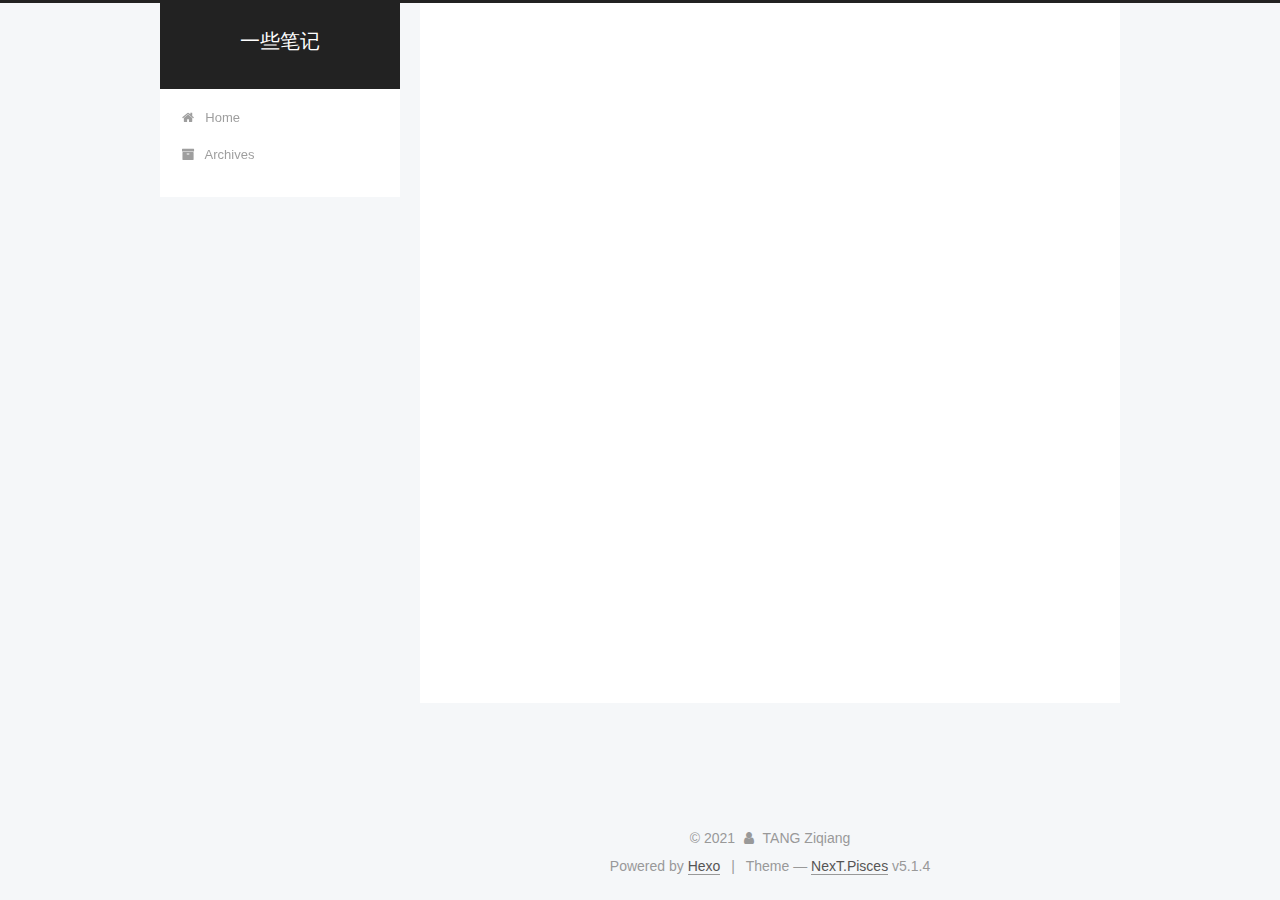
<file: index.html>
<!DOCTYPE html>



  


<html class="theme-next pisces use-motion" lang="en">
<head>
  <meta charset="UTF-8"/>
<meta http-equiv="X-UA-Compatible" content="IE=edge" />
<meta name="viewport" content="width=device-width, initial-scale=1, maximum-scale=1"/>
<meta name="theme-color" content="#222">









<meta http-equiv="Cache-Control" content="no-transform" />
<meta http-equiv="Cache-Control" content="no-siteapp" />
















  
  
  <link href="/lib/fancybox/source/jquery.fancybox.css?v=2.1.5" rel="stylesheet" type="text/css" />







<link href="/lib/font-awesome/css/font-awesome.min.css?v=4.6.2" rel="stylesheet" type="text/css" />

<link href="/css/main.css?v=5.1.4" rel="stylesheet" type="text/css" />


  <link rel="apple-touch-icon" sizes="180x180" href="/images/apple-touch-icon-next.png?v=5.1.4">


  <link rel="icon" type="image/png" sizes="32x32" href="/images/favicon-32x32-next.png?v=5.1.4">


  <link rel="icon" type="image/png" sizes="16x16" href="/images/favicon-16x16-next.png?v=5.1.4">


  <link rel="mask-icon" href="/images/logo.svg?v=5.1.4" color="#222">





  <meta name="keywords" content="Hexo, NexT" />










<meta property="og:type" content="website">
<meta property="og:title" content="一些笔记">
<meta property="og:url" content="http://example.com/index.html">
<meta property="og:site_name" content="一些笔记">
<meta property="og:locale" content="en_US">
<meta property="article:author" content="TANG Ziqiang">
<meta name="twitter:card" content="summary">



<script type="text/javascript" id="hexo.configurations">
  var NexT = window.NexT || {};
  var CONFIG = {
    root: '',
    scheme: 'Pisces',
    version: '5.1.4',
    sidebar: {"position":"left","display":"post","offset":12,"b2t":false,"scrollpercent":false,"onmobile":false},
    fancybox: true,
    tabs: true,
    motion: {"enable":true,"async":false,"transition":{"post_block":"fadeIn","post_header":"slideDownIn","post_body":"slideDownIn","coll_header":"slideLeftIn","sidebar":"slideUpIn"}},
    duoshuo: {
      userId: '0',
      author: 'Author'
    },
    algolia: {
      applicationID: '',
      apiKey: '',
      indexName: '',
      hits: {"per_page":10},
      labels: {"input_placeholder":"Search for Posts","hits_empty":"We didn't find any results for the search: ${query}","hits_stats":"${hits} results found in ${time} ms"}
    }
  };
</script>



  <link rel="canonical" href="http://example.com/"/>





  <title>一些笔记</title>
  








<meta name="generator" content="Hexo 5.4.0"></head>

<body itemscope itemtype="http://schema.org/WebPage" lang="en">

  
  
    
  

  <div class="container sidebar-position-left 
  page-home">
    <div class="headband"></div>

    <header id="header" class="header" itemscope itemtype="http://schema.org/WPHeader">
      <div class="header-inner"><div class="site-brand-wrapper">
  <div class="site-meta ">
    

    <div class="custom-logo-site-title">
      <a href="/"  class="brand" rel="start">
        <span class="logo-line-before"><i></i></span>
        <span class="site-title">一些笔记</span>
        <span class="logo-line-after"><i></i></span>
      </a>
    </div>
      
        <p class="site-subtitle"></p>
      
  </div>

  <div class="site-nav-toggle">
    <button>
      <span class="btn-bar"></span>
      <span class="btn-bar"></span>
      <span class="btn-bar"></span>
    </button>
  </div>
</div>

<nav class="site-nav">
  

  
    <ul id="menu" class="menu">
      
        
        <li class="menu-item menu-item-home">
          <a href="/" rel="section">
            
              <i class="menu-item-icon fa fa-fw fa-home"></i> <br />
            
            Home
          </a>
        </li>
      
        
        <li class="menu-item menu-item-archives">
          <a href="/archives/" rel="section">
            
              <i class="menu-item-icon fa fa-fw fa-archive"></i> <br />
            
            Archives
          </a>
        </li>
      

      
    </ul>
  

  
</nav>



 </div>
    </header>

    <main id="main" class="main">
      <div class="main-inner">
        <div class="content-wrap">
          <div id="content" class="content">
            
  <section id="posts" class="posts-expand">
    
      

  

  
  
  

  <article class="post post-type-normal" itemscope itemtype="http://schema.org/Article">
  
  
  
  <div class="post-block">
    <link itemprop="mainEntityOfPage" href="http://example.com/2021/06/08/test-mysite/">

    <span hidden itemprop="author" itemscope itemtype="http://schema.org/Person">
      <meta itemprop="name" content="">
      <meta itemprop="description" content="">
      <meta itemprop="image" content="/images/avatar.gif">
    </span>

    <span hidden itemprop="publisher" itemscope itemtype="http://schema.org/Organization">
      <meta itemprop="name" content="一些笔记">
    </span>

    
      <header class="post-header">

        
        
          <h1 class="post-title" itemprop="name headline">
                
                <a class="post-title-link" href="/2021/06/08/test-mysite/" itemprop="url">test_mysite</a></h1>
        

        <div class="post-meta">
          <span class="post-time">
            
              <span class="post-meta-item-icon">
                <i class="fa fa-calendar-o"></i>
              </span>
              
                <span class="post-meta-item-text">Posted on</span>
              
              <time title="Post created" itemprop="dateCreated datePublished" datetime="2021-06-08T00:34:33+09:00">
                2021-06-08
              </time>
            

            

            
          </span>

          

          
            
          

          
          

          

          

          

        </div>
      </header>
    

    
    
    
    <div class="post-body" itemprop="articleBody">

      
      

      
        
          
            <h1 id="Hello-World"><a href="#Hello-World" class="headerlink" title="Hello World!"></a>Hello World!</h1>
          
        
      
    </div>
    
    
    

    

    

    

    <footer class="post-footer">
      

      

      

      
      
        <div class="post-eof"></div>
      
    </footer>
  </div>
  
  
  
  </article>


    
  </section>

  


          </div>
          


          

        </div>
        
          
  
  <div class="sidebar-toggle">
    <div class="sidebar-toggle-line-wrap">
      <span class="sidebar-toggle-line sidebar-toggle-line-first"></span>
      <span class="sidebar-toggle-line sidebar-toggle-line-middle"></span>
      <span class="sidebar-toggle-line sidebar-toggle-line-last"></span>
    </div>
  </div>

  <aside id="sidebar" class="sidebar">
    
    <div class="sidebar-inner">

      

      

      <section class="site-overview-wrap sidebar-panel sidebar-panel-active">
        <div class="site-overview">
          <div class="site-author motion-element" itemprop="author" itemscope itemtype="http://schema.org/Person">
            
              <p class="site-author-name" itemprop="name"></p>
              <p class="site-description motion-element" itemprop="description"></p>
          </div>

          <nav class="site-state motion-element">

            
              <div class="site-state-item site-state-posts">
              
                <a href="/archives/%7C%7C%20archive">
              
                  <span class="site-state-item-count">1</span>
                  <span class="site-state-item-name">posts</span>
                </a>
              </div>
            

            

            

          </nav>

          

          

          
          

          
          

          

        </div>
      </section>

      

      

    </div>
  </aside>


        
      </div>
    </main>

    <footer id="footer" class="footer">
      <div class="footer-inner">
        <div class="copyright">&copy; <span itemprop="copyrightYear">2021</span>
  <span class="with-love">
    <i class="fa fa-user"></i>
  </span>
  <span class="author" itemprop="copyrightHolder">TANG Ziqiang</span>

  
</div>


  <div class="powered-by">Powered by <a class="theme-link" target="_blank" href="https://hexo.io">Hexo</a></div>



  <span class="post-meta-divider">|</span>



  <div class="theme-info">Theme &mdash; <a class="theme-link" target="_blank" href="https://github.com/iissnan/hexo-theme-next">NexT.Pisces</a> v5.1.4</div>




        







        
      </div>
    </footer>

    
      <div class="back-to-top">
        <i class="fa fa-arrow-up"></i>
        
      </div>
    

    

  </div>

  

<script type="text/javascript">
  if (Object.prototype.toString.call(window.Promise) !== '[object Function]') {
    window.Promise = null;
  }
</script>









  












  
  
    <script type="text/javascript" src="/lib/jquery/index.js?v=2.1.3"></script>
  

  
  
    <script type="text/javascript" src="/lib/fastclick/lib/fastclick.min.js?v=1.0.6"></script>
  

  
  
    <script type="text/javascript" src="/lib/jquery_lazyload/jquery.lazyload.js?v=1.9.7"></script>
  

  
  
    <script type="text/javascript" src="/lib/velocity/velocity.min.js?v=1.2.1"></script>
  

  
  
    <script type="text/javascript" src="/lib/velocity/velocity.ui.min.js?v=1.2.1"></script>
  

  
  
    <script type="text/javascript" src="/lib/fancybox/source/jquery.fancybox.pack.js?v=2.1.5"></script>
  


  


  <script type="text/javascript" src="/js/src/utils.js?v=5.1.4"></script>

  <script type="text/javascript" src="/js/src/motion.js?v=5.1.4"></script>



  
  


  <script type="text/javascript" src="/js/src/affix.js?v=5.1.4"></script>

  <script type="text/javascript" src="/js/src/schemes/pisces.js?v=5.1.4"></script>



  

  


  <script type="text/javascript" src="/js/src/bootstrap.js?v=5.1.4"></script>



  


  




	





  





  












  





  

  

  

  
  

  

  

  

</body>
</html>
</file>
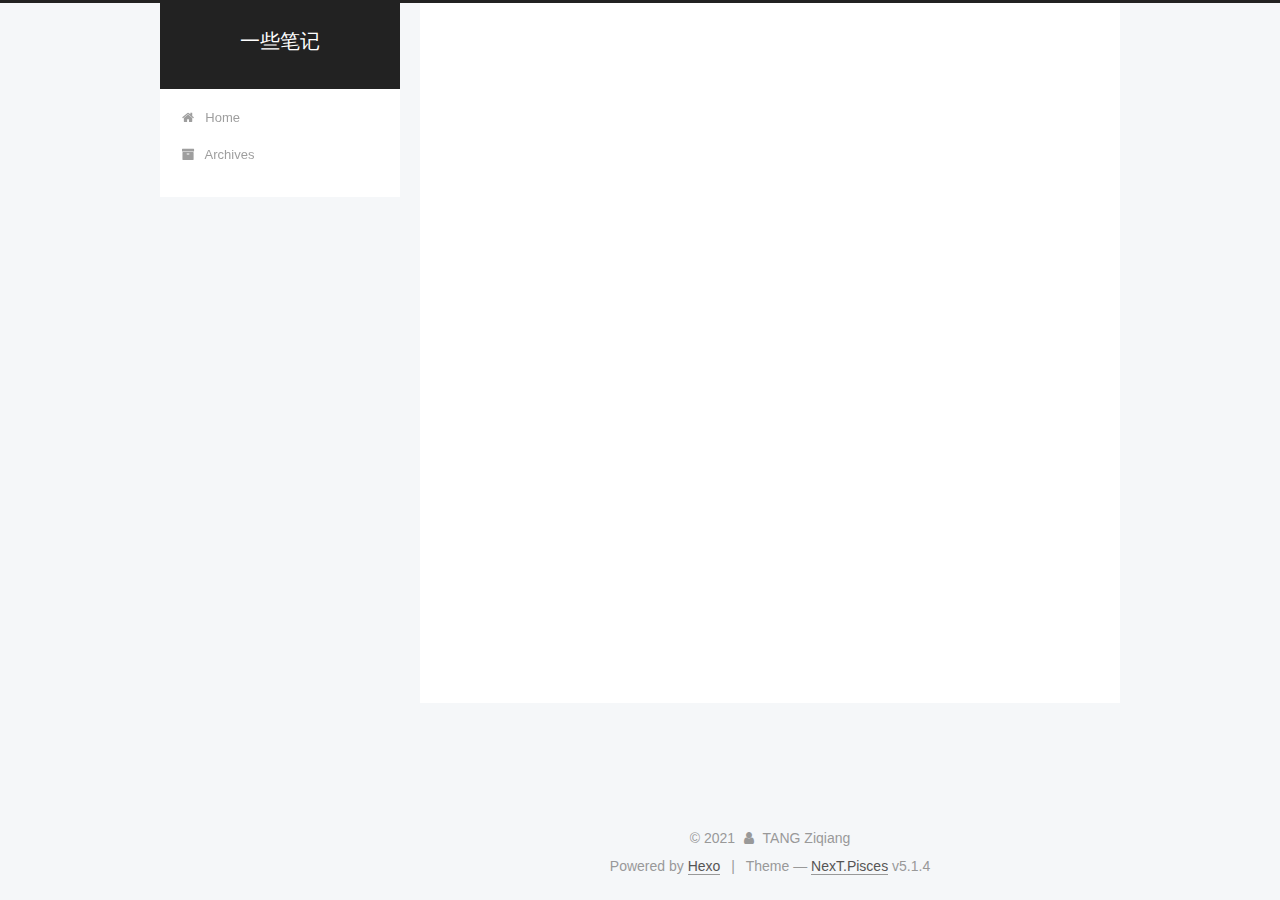
<file: archives/index.html>
<!DOCTYPE html>



  


<html class="theme-next pisces use-motion" lang="en">
<head>
  <meta charset="UTF-8"/>
<meta http-equiv="X-UA-Compatible" content="IE=edge" />
<meta name="viewport" content="width=device-width, initial-scale=1, maximum-scale=1"/>
<meta name="theme-color" content="#222">









<meta http-equiv="Cache-Control" content="no-transform" />
<meta http-equiv="Cache-Control" content="no-siteapp" />
















  
  
  <link href="/lib/fancybox/source/jquery.fancybox.css?v=2.1.5" rel="stylesheet" type="text/css" />







<link href="/lib/font-awesome/css/font-awesome.min.css?v=4.6.2" rel="stylesheet" type="text/css" />

<link href="/css/main.css?v=5.1.4" rel="stylesheet" type="text/css" />


  <link rel="apple-touch-icon" sizes="180x180" href="/images/apple-touch-icon-next.png?v=5.1.4">


  <link rel="icon" type="image/png" sizes="32x32" href="/images/favicon-32x32-next.png?v=5.1.4">


  <link rel="icon" type="image/png" sizes="16x16" href="/images/favicon-16x16-next.png?v=5.1.4">


  <link rel="mask-icon" href="/images/logo.svg?v=5.1.4" color="#222">





  <meta name="keywords" content="Hexo, NexT" />










<meta property="og:type" content="website">
<meta property="og:title" content="一些笔记">
<meta property="og:url" content="http://example.com/archives/index.html">
<meta property="og:site_name" content="一些笔记">
<meta property="og:locale" content="en_US">
<meta property="article:author" content="TANG Ziqiang">
<meta name="twitter:card" content="summary">



<script type="text/javascript" id="hexo.configurations">
  var NexT = window.NexT || {};
  var CONFIG = {
    root: '',
    scheme: 'Pisces',
    version: '5.1.4',
    sidebar: {"position":"left","display":"post","offset":12,"b2t":false,"scrollpercent":false,"onmobile":false},
    fancybox: true,
    tabs: true,
    motion: {"enable":true,"async":false,"transition":{"post_block":"fadeIn","post_header":"slideDownIn","post_body":"slideDownIn","coll_header":"slideLeftIn","sidebar":"slideUpIn"}},
    duoshuo: {
      userId: '0',
      author: 'Author'
    },
    algolia: {
      applicationID: '',
      apiKey: '',
      indexName: '',
      hits: {"per_page":10},
      labels: {"input_placeholder":"Search for Posts","hits_empty":"We didn't find any results for the search: ${query}","hits_stats":"${hits} results found in ${time} ms"}
    }
  };
</script>



  <link rel="canonical" href="http://example.com/archives/"/>





  <title>Archive | 一些笔记</title>
  








<meta name="generator" content="Hexo 5.4.0"></head>

<body itemscope itemtype="http://schema.org/WebPage" lang="en">

  
  
    
  

  <div class="container sidebar-position-left page-archive">
    <div class="headband"></div>

    <header id="header" class="header" itemscope itemtype="http://schema.org/WPHeader">
      <div class="header-inner"><div class="site-brand-wrapper">
  <div class="site-meta ">
    

    <div class="custom-logo-site-title">
      <a href="/"  class="brand" rel="start">
        <span class="logo-line-before"><i></i></span>
        <span class="site-title">一些笔记</span>
        <span class="logo-line-after"><i></i></span>
      </a>
    </div>
      
        <p class="site-subtitle"></p>
      
  </div>

  <div class="site-nav-toggle">
    <button>
      <span class="btn-bar"></span>
      <span class="btn-bar"></span>
      <span class="btn-bar"></span>
    </button>
  </div>
</div>

<nav class="site-nav">
  

  
    <ul id="menu" class="menu">
      
        
        <li class="menu-item menu-item-home">
          <a href="/" rel="section">
            
              <i class="menu-item-icon fa fa-fw fa-home"></i> <br />
            
            Home
          </a>
        </li>
      
        
        <li class="menu-item menu-item-archives">
          <a href="/archives/" rel="section">
            
              <i class="menu-item-icon fa fa-fw fa-archive"></i> <br />
            
            Archives
          </a>
        </li>
      

      
    </ul>
  

  
</nav>



 </div>
    </header>

    <main id="main" class="main">
      <div class="main-inner">
        <div class="content-wrap">
          <div id="content" class="content">
            

  
  
  
  <div class="post-block archive">
    <div id="posts" class="posts-collapse">
      <span class="archive-move-on"></span>

      <span class="archive-page-counter">
        
        
        
          
        
        Um..! 1 post. Keep on posting.
      </span>

      

        
        
        

        
          
          <div class="collection-title">
            <h1 class="archive-year" id="archive-year-2021">2021</h1>
          </div>
        
        

        

  <article class="post post-type-normal" itemscope itemtype="http://schema.org/Article">
    <header class="post-header">

      <h2 class="post-title">
        
            <a class="post-title-link" href="/2021/06/08/test-mysite/" itemprop="url">
              
                <span itemprop="name">test_mysite</span>
              
            </a>
        
      </h2>

      <div class="post-meta">
        <time class="post-time" itemprop="dateCreated"
              datetime="2021-06-08T00:34:33+09:00"
              content="2021-06-08" >
          06-08
        </time>
      </div>

    </header>
  </article>



      

    </div>
  </div>
  
  
  

  



          </div>
          


          

        </div>
        
          
  
  <div class="sidebar-toggle">
    <div class="sidebar-toggle-line-wrap">
      <span class="sidebar-toggle-line sidebar-toggle-line-first"></span>
      <span class="sidebar-toggle-line sidebar-toggle-line-middle"></span>
      <span class="sidebar-toggle-line sidebar-toggle-line-last"></span>
    </div>
  </div>

  <aside id="sidebar" class="sidebar">
    
    <div class="sidebar-inner">

      

      

      <section class="site-overview-wrap sidebar-panel sidebar-panel-active">
        <div class="site-overview">
          <div class="site-author motion-element" itemprop="author" itemscope itemtype="http://schema.org/Person">
            
              <p class="site-author-name" itemprop="name"></p>
              <p class="site-description motion-element" itemprop="description"></p>
          </div>

          <nav class="site-state motion-element">

            
              <div class="site-state-item site-state-posts">
              
                <a href="/archives/%7C%7C%20archive">
              
                  <span class="site-state-item-count">1</span>
                  <span class="site-state-item-name">posts</span>
                </a>
              </div>
            

            

            

          </nav>

          

          

          
          

          
          

          

        </div>
      </section>

      

      

    </div>
  </aside>


        
      </div>
    </main>

    <footer id="footer" class="footer">
      <div class="footer-inner">
        <div class="copyright">&copy; <span itemprop="copyrightYear">2021</span>
  <span class="with-love">
    <i class="fa fa-user"></i>
  </span>
  <span class="author" itemprop="copyrightHolder">TANG Ziqiang</span>

  
</div>


  <div class="powered-by">Powered by <a class="theme-link" target="_blank" href="https://hexo.io">Hexo</a></div>



  <span class="post-meta-divider">|</span>



  <div class="theme-info">Theme &mdash; <a class="theme-link" target="_blank" href="https://github.com/iissnan/hexo-theme-next">NexT.Pisces</a> v5.1.4</div>




        







        
      </div>
    </footer>

    
      <div class="back-to-top">
        <i class="fa fa-arrow-up"></i>
        
      </div>
    

    

  </div>

  

<script type="text/javascript">
  if (Object.prototype.toString.call(window.Promise) !== '[object Function]') {
    window.Promise = null;
  }
</script>









  












  
  
    <script type="text/javascript" src="/lib/jquery/index.js?v=2.1.3"></script>
  

  
  
    <script type="text/javascript" src="/lib/fastclick/lib/fastclick.min.js?v=1.0.6"></script>
  

  
  
    <script type="text/javascript" src="/lib/jquery_lazyload/jquery.lazyload.js?v=1.9.7"></script>
  

  
  
    <script type="text/javascript" src="/lib/velocity/velocity.min.js?v=1.2.1"></script>
  

  
  
    <script type="text/javascript" src="/lib/velocity/velocity.ui.min.js?v=1.2.1"></script>
  

  
  
    <script type="text/javascript" src="/lib/fancybox/source/jquery.fancybox.pack.js?v=2.1.5"></script>
  


  


  <script type="text/javascript" src="/js/src/utils.js?v=5.1.4"></script>

  <script type="text/javascript" src="/js/src/motion.js?v=5.1.4"></script>



  
  


  <script type="text/javascript" src="/js/src/affix.js?v=5.1.4"></script>

  <script type="text/javascript" src="/js/src/schemes/pisces.js?v=5.1.4"></script>



  

  


  <script type="text/javascript" src="/js/src/bootstrap.js?v=5.1.4"></script>



  


  




	





  





  












  





  

  

  

  
  

  

  

  

</body>
</html>
</file>
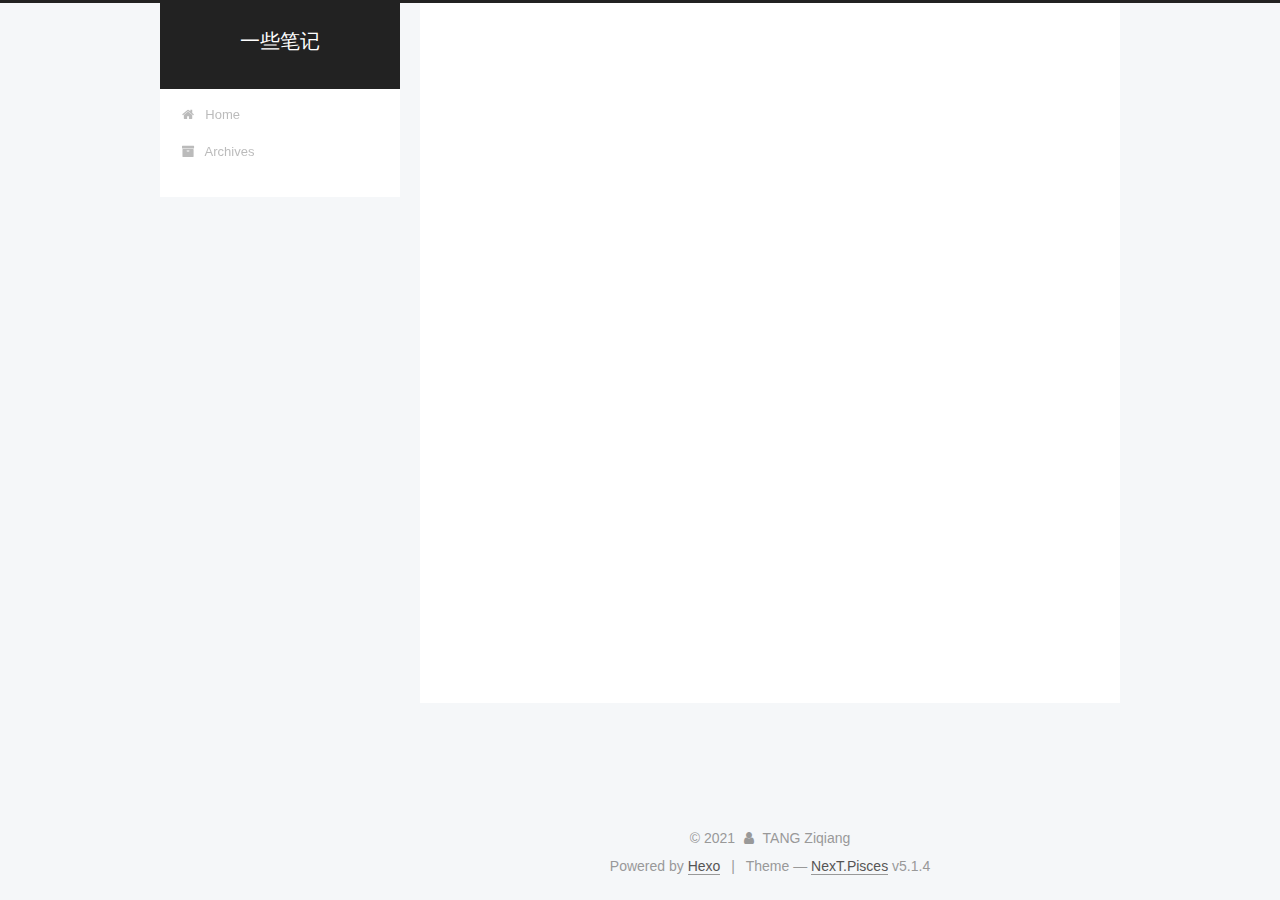
<file: archives/2021/index.html>
<!DOCTYPE html>



  


<html class="theme-next pisces use-motion" lang="en">
<head>
  <meta charset="UTF-8"/>
<meta http-equiv="X-UA-Compatible" content="IE=edge" />
<meta name="viewport" content="width=device-width, initial-scale=1, maximum-scale=1"/>
<meta name="theme-color" content="#222">









<meta http-equiv="Cache-Control" content="no-transform" />
<meta http-equiv="Cache-Control" content="no-siteapp" />
















  
  
  <link href="/lib/fancybox/source/jquery.fancybox.css?v=2.1.5" rel="stylesheet" type="text/css" />







<link href="/lib/font-awesome/css/font-awesome.min.css?v=4.6.2" rel="stylesheet" type="text/css" />

<link href="/css/main.css?v=5.1.4" rel="stylesheet" type="text/css" />


  <link rel="apple-touch-icon" sizes="180x180" href="/images/apple-touch-icon-next.png?v=5.1.4">


  <link rel="icon" type="image/png" sizes="32x32" href="/images/favicon-32x32-next.png?v=5.1.4">


  <link rel="icon" type="image/png" sizes="16x16" href="/images/favicon-16x16-next.png?v=5.1.4">


  <link rel="mask-icon" href="/images/logo.svg?v=5.1.4" color="#222">





  <meta name="keywords" content="Hexo, NexT" />










<meta property="og:type" content="website">
<meta property="og:title" content="一些笔记">
<meta property="og:url" content="http://example.com/archives/2021/index.html">
<meta property="og:site_name" content="一些笔记">
<meta property="og:locale" content="en_US">
<meta property="article:author" content="TANG Ziqiang">
<meta name="twitter:card" content="summary">



<script type="text/javascript" id="hexo.configurations">
  var NexT = window.NexT || {};
  var CONFIG = {
    root: '',
    scheme: 'Pisces',
    version: '5.1.4',
    sidebar: {"position":"left","display":"post","offset":12,"b2t":false,"scrollpercent":false,"onmobile":false},
    fancybox: true,
    tabs: true,
    motion: {"enable":true,"async":false,"transition":{"post_block":"fadeIn","post_header":"slideDownIn","post_body":"slideDownIn","coll_header":"slideLeftIn","sidebar":"slideUpIn"}},
    duoshuo: {
      userId: '0',
      author: 'Author'
    },
    algolia: {
      applicationID: '',
      apiKey: '',
      indexName: '',
      hits: {"per_page":10},
      labels: {"input_placeholder":"Search for Posts","hits_empty":"We didn't find any results for the search: ${query}","hits_stats":"${hits} results found in ${time} ms"}
    }
  };
</script>



  <link rel="canonical" href="http://example.com/archives/2021/"/>





  <title>Archive | 一些笔记</title>
  








<meta name="generator" content="Hexo 5.4.0"></head>

<body itemscope itemtype="http://schema.org/WebPage" lang="en">

  
  
    
  

  <div class="container sidebar-position-left page-archive">
    <div class="headband"></div>

    <header id="header" class="header" itemscope itemtype="http://schema.org/WPHeader">
      <div class="header-inner"><div class="site-brand-wrapper">
  <div class="site-meta ">
    

    <div class="custom-logo-site-title">
      <a href="/"  class="brand" rel="start">
        <span class="logo-line-before"><i></i></span>
        <span class="site-title">一些笔记</span>
        <span class="logo-line-after"><i></i></span>
      </a>
    </div>
      
        <p class="site-subtitle"></p>
      
  </div>

  <div class="site-nav-toggle">
    <button>
      <span class="btn-bar"></span>
      <span class="btn-bar"></span>
      <span class="btn-bar"></span>
    </button>
  </div>
</div>

<nav class="site-nav">
  

  
    <ul id="menu" class="menu">
      
        
        <li class="menu-item menu-item-home">
          <a href="/" rel="section">
            
              <i class="menu-item-icon fa fa-fw fa-home"></i> <br />
            
            Home
          </a>
        </li>
      
        
        <li class="menu-item menu-item-archives">
          <a href="/archives/" rel="section">
            
              <i class="menu-item-icon fa fa-fw fa-archive"></i> <br />
            
            Archives
          </a>
        </li>
      

      
    </ul>
  

  
</nav>



 </div>
    </header>

    <main id="main" class="main">
      <div class="main-inner">
        <div class="content-wrap">
          <div id="content" class="content">
            

  
  
  
  <div class="post-block archive">
    <div id="posts" class="posts-collapse">
      <span class="archive-move-on"></span>

      <span class="archive-page-counter">
        
        
        
          
        
        Um..! 1 post. Keep on posting.
      </span>

      

        
        
        

        
          
          <div class="collection-title">
            <h1 class="archive-year" id="archive-year-2021">2021</h1>
          </div>
        
        

        

  <article class="post post-type-normal" itemscope itemtype="http://schema.org/Article">
    <header class="post-header">

      <h2 class="post-title">
        
            <a class="post-title-link" href="/2021/06/08/test-mysite/" itemprop="url">
              
                <span itemprop="name">test_mysite</span>
              
            </a>
        
      </h2>

      <div class="post-meta">
        <time class="post-time" itemprop="dateCreated"
              datetime="2021-06-08T00:34:33+09:00"
              content="2021-06-08" >
          06-08
        </time>
      </div>

    </header>
  </article>



      

    </div>
  </div>
  
  
  

  



          </div>
          


          

        </div>
        
          
  
  <div class="sidebar-toggle">
    <div class="sidebar-toggle-line-wrap">
      <span class="sidebar-toggle-line sidebar-toggle-line-first"></span>
      <span class="sidebar-toggle-line sidebar-toggle-line-middle"></span>
      <span class="sidebar-toggle-line sidebar-toggle-line-last"></span>
    </div>
  </div>

  <aside id="sidebar" class="sidebar">
    
    <div class="sidebar-inner">

      

      

      <section class="site-overview-wrap sidebar-panel sidebar-panel-active">
        <div class="site-overview">
          <div class="site-author motion-element" itemprop="author" itemscope itemtype="http://schema.org/Person">
            
              <p class="site-author-name" itemprop="name"></p>
              <p class="site-description motion-element" itemprop="description"></p>
          </div>

          <nav class="site-state motion-element">

            
              <div class="site-state-item site-state-posts">
              
                <a href="/archives/%7C%7C%20archive">
              
                  <span class="site-state-item-count">1</span>
                  <span class="site-state-item-name">posts</span>
                </a>
              </div>
            

            

            

          </nav>

          

          

          
          

          
          

          

        </div>
      </section>

      

      

    </div>
  </aside>


        
      </div>
    </main>

    <footer id="footer" class="footer">
      <div class="footer-inner">
        <div class="copyright">&copy; <span itemprop="copyrightYear">2021</span>
  <span class="with-love">
    <i class="fa fa-user"></i>
  </span>
  <span class="author" itemprop="copyrightHolder">TANG Ziqiang</span>

  
</div>


  <div class="powered-by">Powered by <a class="theme-link" target="_blank" href="https://hexo.io">Hexo</a></div>



  <span class="post-meta-divider">|</span>



  <div class="theme-info">Theme &mdash; <a class="theme-link" target="_blank" href="https://github.com/iissnan/hexo-theme-next">NexT.Pisces</a> v5.1.4</div>




        







        
      </div>
    </footer>

    
      <div class="back-to-top">
        <i class="fa fa-arrow-up"></i>
        
      </div>
    

    

  </div>

  

<script type="text/javascript">
  if (Object.prototype.toString.call(window.Promise) !== '[object Function]') {
    window.Promise = null;
  }
</script>









  












  
  
    <script type="text/javascript" src="/lib/jquery/index.js?v=2.1.3"></script>
  

  
  
    <script type="text/javascript" src="/lib/fastclick/lib/fastclick.min.js?v=1.0.6"></script>
  

  
  
    <script type="text/javascript" src="/lib/jquery_lazyload/jquery.lazyload.js?v=1.9.7"></script>
  

  
  
    <script type="text/javascript" src="/lib/velocity/velocity.min.js?v=1.2.1"></script>
  

  
  
    <script type="text/javascript" src="/lib/velocity/velocity.ui.min.js?v=1.2.1"></script>
  

  
  
    <script type="text/javascript" src="/lib/fancybox/source/jquery.fancybox.pack.js?v=2.1.5"></script>
  


  


  <script type="text/javascript" src="/js/src/utils.js?v=5.1.4"></script>

  <script type="text/javascript" src="/js/src/motion.js?v=5.1.4"></script>



  
  


  <script type="text/javascript" src="/js/src/affix.js?v=5.1.4"></script>

  <script type="text/javascript" src="/js/src/schemes/pisces.js?v=5.1.4"></script>



  

  


  <script type="text/javascript" src="/js/src/bootstrap.js?v=5.1.4"></script>



  


  




	





  





  












  





  

  

  

  
  

  

  

  

</body>
</html>
</file>
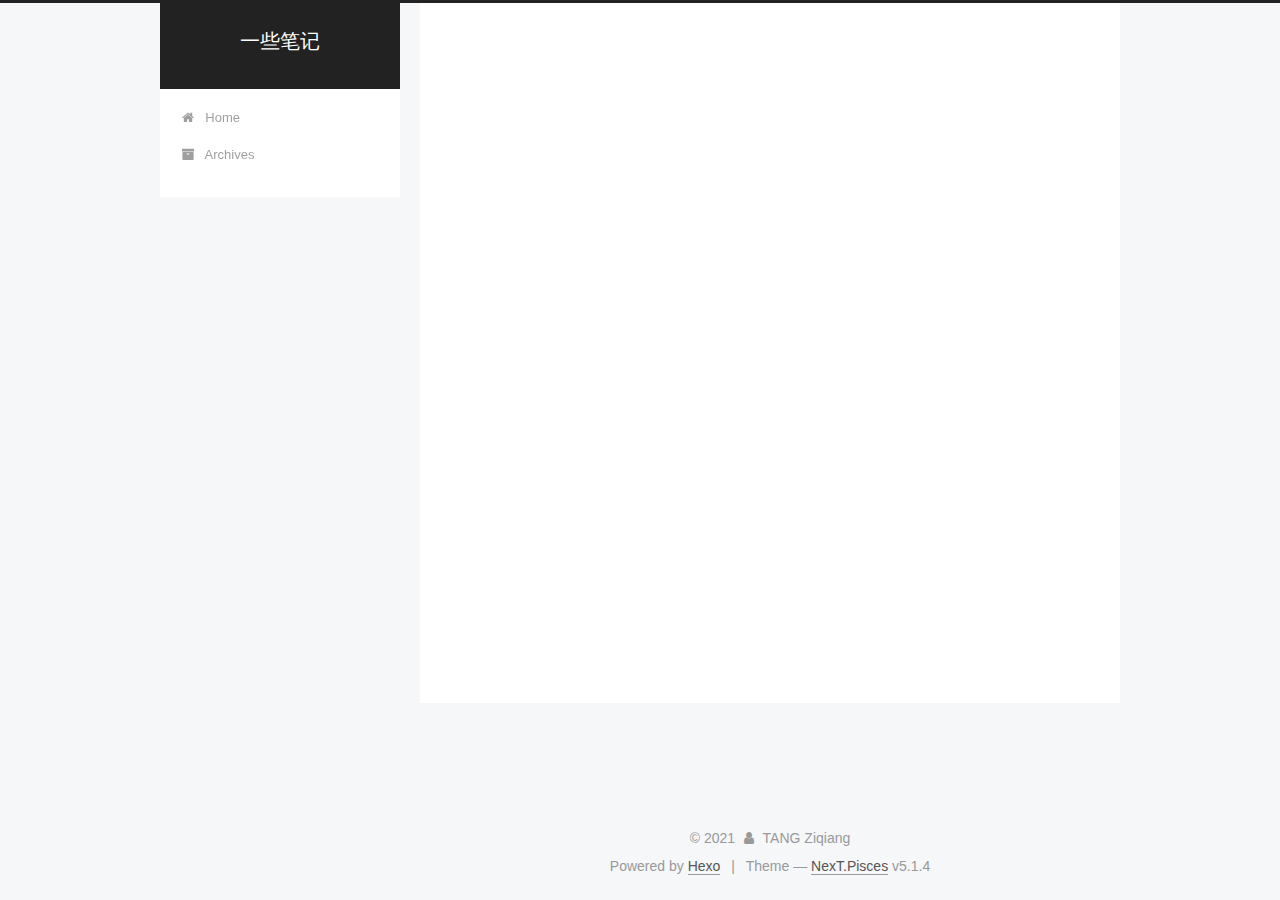
<file: archives/2021/06/index.html>
<!DOCTYPE html>



  


<html class="theme-next pisces use-motion" lang="en">
<head>
  <meta charset="UTF-8"/>
<meta http-equiv="X-UA-Compatible" content="IE=edge" />
<meta name="viewport" content="width=device-width, initial-scale=1, maximum-scale=1"/>
<meta name="theme-color" content="#222">









<meta http-equiv="Cache-Control" content="no-transform" />
<meta http-equiv="Cache-Control" content="no-siteapp" />
















  
  
  <link href="/lib/fancybox/source/jquery.fancybox.css?v=2.1.5" rel="stylesheet" type="text/css" />







<link href="/lib/font-awesome/css/font-awesome.min.css?v=4.6.2" rel="stylesheet" type="text/css" />

<link href="/css/main.css?v=5.1.4" rel="stylesheet" type="text/css" />


  <link rel="apple-touch-icon" sizes="180x180" href="/images/apple-touch-icon-next.png?v=5.1.4">


  <link rel="icon" type="image/png" sizes="32x32" href="/images/favicon-32x32-next.png?v=5.1.4">


  <link rel="icon" type="image/png" sizes="16x16" href="/images/favicon-16x16-next.png?v=5.1.4">


  <link rel="mask-icon" href="/images/logo.svg?v=5.1.4" color="#222">





  <meta name="keywords" content="Hexo, NexT" />










<meta property="og:type" content="website">
<meta property="og:title" content="一些笔记">
<meta property="og:url" content="http://example.com/archives/2021/06/index.html">
<meta property="og:site_name" content="一些笔记">
<meta property="og:locale" content="en_US">
<meta property="article:author" content="TANG Ziqiang">
<meta name="twitter:card" content="summary">



<script type="text/javascript" id="hexo.configurations">
  var NexT = window.NexT || {};
  var CONFIG = {
    root: '',
    scheme: 'Pisces',
    version: '5.1.4',
    sidebar: {"position":"left","display":"post","offset":12,"b2t":false,"scrollpercent":false,"onmobile":false},
    fancybox: true,
    tabs: true,
    motion: {"enable":true,"async":false,"transition":{"post_block":"fadeIn","post_header":"slideDownIn","post_body":"slideDownIn","coll_header":"slideLeftIn","sidebar":"slideUpIn"}},
    duoshuo: {
      userId: '0',
      author: 'Author'
    },
    algolia: {
      applicationID: '',
      apiKey: '',
      indexName: '',
      hits: {"per_page":10},
      labels: {"input_placeholder":"Search for Posts","hits_empty":"We didn't find any results for the search: ${query}","hits_stats":"${hits} results found in ${time} ms"}
    }
  };
</script>



  <link rel="canonical" href="http://example.com/archives/2021/06/"/>





  <title>Archive | 一些笔记</title>
  








<meta name="generator" content="Hexo 5.4.0"></head>

<body itemscope itemtype="http://schema.org/WebPage" lang="en">

  
  
    
  

  <div class="container sidebar-position-left page-archive">
    <div class="headband"></div>

    <header id="header" class="header" itemscope itemtype="http://schema.org/WPHeader">
      <div class="header-inner"><div class="site-brand-wrapper">
  <div class="site-meta ">
    

    <div class="custom-logo-site-title">
      <a href="/"  class="brand" rel="start">
        <span class="logo-line-before"><i></i></span>
        <span class="site-title">一些笔记</span>
        <span class="logo-line-after"><i></i></span>
      </a>
    </div>
      
        <p class="site-subtitle"></p>
      
  </div>

  <div class="site-nav-toggle">
    <button>
      <span class="btn-bar"></span>
      <span class="btn-bar"></span>
      <span class="btn-bar"></span>
    </button>
  </div>
</div>

<nav class="site-nav">
  

  
    <ul id="menu" class="menu">
      
        
        <li class="menu-item menu-item-home">
          <a href="/" rel="section">
            
              <i class="menu-item-icon fa fa-fw fa-home"></i> <br />
            
            Home
          </a>
        </li>
      
        
        <li class="menu-item menu-item-archives">
          <a href="/archives/" rel="section">
            
              <i class="menu-item-icon fa fa-fw fa-archive"></i> <br />
            
            Archives
          </a>
        </li>
      

      
    </ul>
  

  
</nav>



 </div>
    </header>

    <main id="main" class="main">
      <div class="main-inner">
        <div class="content-wrap">
          <div id="content" class="content">
            

  
  
  
  <div class="post-block archive">
    <div id="posts" class="posts-collapse">
      <span class="archive-move-on"></span>

      <span class="archive-page-counter">
        
        
        
          
        
        Um..! 1 post. Keep on posting.
      </span>

      

        
        
        

        
          
          <div class="collection-title">
            <h1 class="archive-year" id="archive-year-2021">2021</h1>
          </div>
        
        

        

  <article class="post post-type-normal" itemscope itemtype="http://schema.org/Article">
    <header class="post-header">

      <h2 class="post-title">
        
            <a class="post-title-link" href="/2021/06/08/test-mysite/" itemprop="url">
              
                <span itemprop="name">test_mysite</span>
              
            </a>
        
      </h2>

      <div class="post-meta">
        <time class="post-time" itemprop="dateCreated"
              datetime="2021-06-08T00:34:33+09:00"
              content="2021-06-08" >
          06-08
        </time>
      </div>

    </header>
  </article>



      

    </div>
  </div>
  
  
  

  



          </div>
          


          

        </div>
        
          
  
  <div class="sidebar-toggle">
    <div class="sidebar-toggle-line-wrap">
      <span class="sidebar-toggle-line sidebar-toggle-line-first"></span>
      <span class="sidebar-toggle-line sidebar-toggle-line-middle"></span>
      <span class="sidebar-toggle-line sidebar-toggle-line-last"></span>
    </div>
  </div>

  <aside id="sidebar" class="sidebar">
    
    <div class="sidebar-inner">

      

      

      <section class="site-overview-wrap sidebar-panel sidebar-panel-active">
        <div class="site-overview">
          <div class="site-author motion-element" itemprop="author" itemscope itemtype="http://schema.org/Person">
            
              <p class="site-author-name" itemprop="name"></p>
              <p class="site-description motion-element" itemprop="description"></p>
          </div>

          <nav class="site-state motion-element">

            
              <div class="site-state-item site-state-posts">
              
                <a href="/archives/%7C%7C%20archive">
              
                  <span class="site-state-item-count">1</span>
                  <span class="site-state-item-name">posts</span>
                </a>
              </div>
            

            

            

          </nav>

          

          

          
          

          
          

          

        </div>
      </section>

      

      

    </div>
  </aside>


        
      </div>
    </main>

    <footer id="footer" class="footer">
      <div class="footer-inner">
        <div class="copyright">&copy; <span itemprop="copyrightYear">2021</span>
  <span class="with-love">
    <i class="fa fa-user"></i>
  </span>
  <span class="author" itemprop="copyrightHolder">TANG Ziqiang</span>

  
</div>


  <div class="powered-by">Powered by <a class="theme-link" target="_blank" href="https://hexo.io">Hexo</a></div>



  <span class="post-meta-divider">|</span>



  <div class="theme-info">Theme &mdash; <a class="theme-link" target="_blank" href="https://github.com/iissnan/hexo-theme-next">NexT.Pisces</a> v5.1.4</div>




        







        
      </div>
    </footer>

    
      <div class="back-to-top">
        <i class="fa fa-arrow-up"></i>
        
      </div>
    

    

  </div>

  

<script type="text/javascript">
  if (Object.prototype.toString.call(window.Promise) !== '[object Function]') {
    window.Promise = null;
  }
</script>









  












  
  
    <script type="text/javascript" src="/lib/jquery/index.js?v=2.1.3"></script>
  

  
  
    <script type="text/javascript" src="/lib/fastclick/lib/fastclick.min.js?v=1.0.6"></script>
  

  
  
    <script type="text/javascript" src="/lib/jquery_lazyload/jquery.lazyload.js?v=1.9.7"></script>
  

  
  
    <script type="text/javascript" src="/lib/velocity/velocity.min.js?v=1.2.1"></script>
  

  
  
    <script type="text/javascript" src="/lib/velocity/velocity.ui.min.js?v=1.2.1"></script>
  

  
  
    <script type="text/javascript" src="/lib/fancybox/source/jquery.fancybox.pack.js?v=2.1.5"></script>
  


  


  <script type="text/javascript" src="/js/src/utils.js?v=5.1.4"></script>

  <script type="text/javascript" src="/js/src/motion.js?v=5.1.4"></script>



  
  


  <script type="text/javascript" src="/js/src/affix.js?v=5.1.4"></script>

  <script type="text/javascript" src="/js/src/schemes/pisces.js?v=5.1.4"></script>



  

  


  <script type="text/javascript" src="/js/src/bootstrap.js?v=5.1.4"></script>



  


  




	





  





  












  





  

  

  

  
  

  

  

  

</body>
</html>
</file>
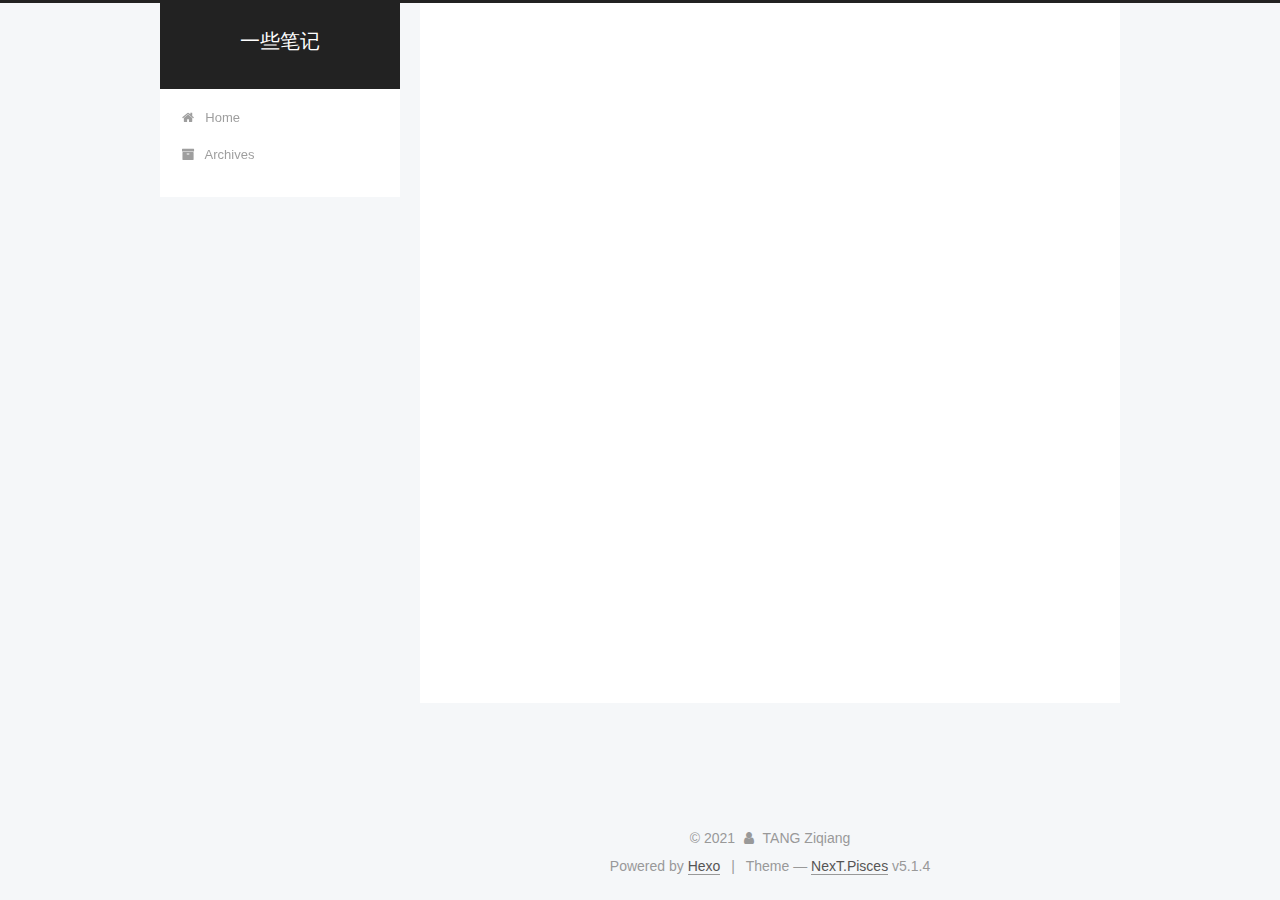
<file: 2021/06/08/test-mysite/index.html>
<!DOCTYPE html>



  


<html class="theme-next pisces use-motion" lang="en">
<head>
  <meta charset="UTF-8"/>
<meta http-equiv="X-UA-Compatible" content="IE=edge" />
<meta name="viewport" content="width=device-width, initial-scale=1, maximum-scale=1"/>
<meta name="theme-color" content="#222">









<meta http-equiv="Cache-Control" content="no-transform" />
<meta http-equiv="Cache-Control" content="no-siteapp" />
















  
  
  <link href="/lib/fancybox/source/jquery.fancybox.css?v=2.1.5" rel="stylesheet" type="text/css" />







<link href="/lib/font-awesome/css/font-awesome.min.css?v=4.6.2" rel="stylesheet" type="text/css" />

<link href="/css/main.css?v=5.1.4" rel="stylesheet" type="text/css" />


  <link rel="apple-touch-icon" sizes="180x180" href="/images/apple-touch-icon-next.png?v=5.1.4">


  <link rel="icon" type="image/png" sizes="32x32" href="/images/favicon-32x32-next.png?v=5.1.4">


  <link rel="icon" type="image/png" sizes="16x16" href="/images/favicon-16x16-next.png?v=5.1.4">


  <link rel="mask-icon" href="/images/logo.svg?v=5.1.4" color="#222">





  <meta name="keywords" content="Hexo, NexT" />










<meta name="description" content="Hello World!">
<meta property="og:type" content="article">
<meta property="og:title" content="test_mysite">
<meta property="og:url" content="http://example.com/2021/06/08/test-mysite/index.html">
<meta property="og:site_name" content="一些笔记">
<meta property="og:description" content="Hello World!">
<meta property="og:locale" content="en_US">
<meta property="article:published_time" content="2021-06-07T15:34:33.000Z">
<meta property="article:modified_time" content="2021-06-07T16:14:14.891Z">
<meta property="article:author" content="TANG Ziqiang">
<meta name="twitter:card" content="summary">



<script type="text/javascript" id="hexo.configurations">
  var NexT = window.NexT || {};
  var CONFIG = {
    root: '',
    scheme: 'Pisces',
    version: '5.1.4',
    sidebar: {"position":"left","display":"post","offset":12,"b2t":false,"scrollpercent":false,"onmobile":false},
    fancybox: true,
    tabs: true,
    motion: {"enable":true,"async":false,"transition":{"post_block":"fadeIn","post_header":"slideDownIn","post_body":"slideDownIn","coll_header":"slideLeftIn","sidebar":"slideUpIn"}},
    duoshuo: {
      userId: '0',
      author: 'Author'
    },
    algolia: {
      applicationID: '',
      apiKey: '',
      indexName: '',
      hits: {"per_page":10},
      labels: {"input_placeholder":"Search for Posts","hits_empty":"We didn't find any results for the search: ${query}","hits_stats":"${hits} results found in ${time} ms"}
    }
  };
</script>



  <link rel="canonical" href="http://example.com/2021/06/08/test-mysite/"/>





  <title>test_mysite | 一些笔记</title>
  








<meta name="generator" content="Hexo 5.4.0"></head>

<body itemscope itemtype="http://schema.org/WebPage" lang="en">

  
  
    
  

  <div class="container sidebar-position-left page-post-detail">
    <div class="headband"></div>

    <header id="header" class="header" itemscope itemtype="http://schema.org/WPHeader">
      <div class="header-inner"><div class="site-brand-wrapper">
  <div class="site-meta ">
    

    <div class="custom-logo-site-title">
      <a href="/"  class="brand" rel="start">
        <span class="logo-line-before"><i></i></span>
        <span class="site-title">一些笔记</span>
        <span class="logo-line-after"><i></i></span>
      </a>
    </div>
      
        <p class="site-subtitle"></p>
      
  </div>

  <div class="site-nav-toggle">
    <button>
      <span class="btn-bar"></span>
      <span class="btn-bar"></span>
      <span class="btn-bar"></span>
    </button>
  </div>
</div>

<nav class="site-nav">
  

  
    <ul id="menu" class="menu">
      
        
        <li class="menu-item menu-item-home">
          <a href="/" rel="section">
            
              <i class="menu-item-icon fa fa-fw fa-home"></i> <br />
            
            Home
          </a>
        </li>
      
        
        <li class="menu-item menu-item-archives">
          <a href="/archives/" rel="section">
            
              <i class="menu-item-icon fa fa-fw fa-archive"></i> <br />
            
            Archives
          </a>
        </li>
      

      
    </ul>
  

  
</nav>



 </div>
    </header>

    <main id="main" class="main">
      <div class="main-inner">
        <div class="content-wrap">
          <div id="content" class="content">
            

  <div id="posts" class="posts-expand">
    

  

  
  
  

  <article class="post post-type-normal" itemscope itemtype="http://schema.org/Article">
  
  
  
  <div class="post-block">
    <link itemprop="mainEntityOfPage" href="http://example.com/2021/06/08/test-mysite/">

    <span hidden itemprop="author" itemscope itemtype="http://schema.org/Person">
      <meta itemprop="name" content="">
      <meta itemprop="description" content="">
      <meta itemprop="image" content="/images/avatar.gif">
    </span>

    <span hidden itemprop="publisher" itemscope itemtype="http://schema.org/Organization">
      <meta itemprop="name" content="一些笔记">
    </span>

    
      <header class="post-header">

        
        
          <h1 class="post-title" itemprop="name headline">test_mysite</h1>
        

        <div class="post-meta">
          <span class="post-time">
            
              <span class="post-meta-item-icon">
                <i class="fa fa-calendar-o"></i>
              </span>
              
                <span class="post-meta-item-text">Posted on</span>
              
              <time title="Post created" itemprop="dateCreated datePublished" datetime="2021-06-08T00:34:33+09:00">
                2021-06-08
              </time>
            

            

            
          </span>

          

          
            
          

          
          

          

          

          

        </div>
      </header>
    

    
    
    
    <div class="post-body" itemprop="articleBody">

      
      

      
        <h1 id="Hello-World"><a href="#Hello-World" class="headerlink" title="Hello World!"></a>Hello World!</h1>
      
    </div>
    
    
    

    

    

    

    <footer class="post-footer">
      

      
      
      

      

      
      
    </footer>
  </div>
  
  
  
  </article>



    <div class="post-spread">
      
    </div>
  </div>


          </div>
          


          

  



        </div>
        
          
  
  <div class="sidebar-toggle">
    <div class="sidebar-toggle-line-wrap">
      <span class="sidebar-toggle-line sidebar-toggle-line-first"></span>
      <span class="sidebar-toggle-line sidebar-toggle-line-middle"></span>
      <span class="sidebar-toggle-line sidebar-toggle-line-last"></span>
    </div>
  </div>

  <aside id="sidebar" class="sidebar">
    
    <div class="sidebar-inner">

      

      
        <ul class="sidebar-nav motion-element">
          <li class="sidebar-nav-toc sidebar-nav-active" data-target="post-toc-wrap">
            Table of Contents
          </li>
          <li class="sidebar-nav-overview" data-target="site-overview-wrap">
            Overview
          </li>
        </ul>
      

      <section class="site-overview-wrap sidebar-panel">
        <div class="site-overview">
          <div class="site-author motion-element" itemprop="author" itemscope itemtype="http://schema.org/Person">
            
              <p class="site-author-name" itemprop="name"></p>
              <p class="site-description motion-element" itemprop="description"></p>
          </div>

          <nav class="site-state motion-element">

            
              <div class="site-state-item site-state-posts">
              
                <a href="/archives/%7C%7C%20archive">
              
                  <span class="site-state-item-count">1</span>
                  <span class="site-state-item-name">posts</span>
                </a>
              </div>
            

            

            

          </nav>

          

          

          
          

          
          

          

        </div>
      </section>

      
      <!--noindex-->
        <section class="post-toc-wrap motion-element sidebar-panel sidebar-panel-active">
          <div class="post-toc">

            
              
            

            
              <div class="post-toc-content"><ol class="nav"><li class="nav-item nav-level-1"><a class="nav-link" href="#Hello-World"><span class="nav-number">1.</span> <span class="nav-text">Hello World!</span></a></li></ol></div>
            

          </div>
        </section>
      <!--/noindex-->
      

      

    </div>
  </aside>


        
      </div>
    </main>

    <footer id="footer" class="footer">
      <div class="footer-inner">
        <div class="copyright">&copy; <span itemprop="copyrightYear">2021</span>
  <span class="with-love">
    <i class="fa fa-user"></i>
  </span>
  <span class="author" itemprop="copyrightHolder">TANG Ziqiang</span>

  
</div>


  <div class="powered-by">Powered by <a class="theme-link" target="_blank" href="https://hexo.io">Hexo</a></div>



  <span class="post-meta-divider">|</span>



  <div class="theme-info">Theme &mdash; <a class="theme-link" target="_blank" href="https://github.com/iissnan/hexo-theme-next">NexT.Pisces</a> v5.1.4</div>




        







        
      </div>
    </footer>

    
      <div class="back-to-top">
        <i class="fa fa-arrow-up"></i>
        
      </div>
    

    

  </div>

  

<script type="text/javascript">
  if (Object.prototype.toString.call(window.Promise) !== '[object Function]') {
    window.Promise = null;
  }
</script>









  












  
  
    <script type="text/javascript" src="/lib/jquery/index.js?v=2.1.3"></script>
  

  
  
    <script type="text/javascript" src="/lib/fastclick/lib/fastclick.min.js?v=1.0.6"></script>
  

  
  
    <script type="text/javascript" src="/lib/jquery_lazyload/jquery.lazyload.js?v=1.9.7"></script>
  

  
  
    <script type="text/javascript" src="/lib/velocity/velocity.min.js?v=1.2.1"></script>
  

  
  
    <script type="text/javascript" src="/lib/velocity/velocity.ui.min.js?v=1.2.1"></script>
  

  
  
    <script type="text/javascript" src="/lib/fancybox/source/jquery.fancybox.pack.js?v=2.1.5"></script>
  


  


  <script type="text/javascript" src="/js/src/utils.js?v=5.1.4"></script>

  <script type="text/javascript" src="/js/src/motion.js?v=5.1.4"></script>



  
  


  <script type="text/javascript" src="/js/src/affix.js?v=5.1.4"></script>

  <script type="text/javascript" src="/js/src/schemes/pisces.js?v=5.1.4"></script>



  
  <script type="text/javascript" src="/js/src/scrollspy.js?v=5.1.4"></script>
<script type="text/javascript" src="/js/src/post-details.js?v=5.1.4"></script>



  


  <script type="text/javascript" src="/js/src/bootstrap.js?v=5.1.4"></script>



  


  




	





  





  












  





  

  

  

  
  

  

  

  

</body>
</html>
</file>
<file: css/main.css>
/* normalize.css v3.0.2 | MIT License | git.io/normalize */
html {
  font-family: sans-serif; /* 1 */
  -ms-text-size-adjust: 100%; /* 2 */
  -webkit-text-size-adjust: 100%; /* 2 */
}
body {
  margin: 0;
}
article,
aside,
details,
figcaption,
figure,
footer,
header,
hgroup,
main,
menu,
nav,
section,
summary {
  display: block;
}
audio,
canvas,
progress,
video {
  display: inline-block; /* 1 */
  vertical-align: baseline; /* 2 */
}
audio:not([controls]) {
  display: none;
  height: 0;
}
[hidden],
template {
  display: none;
}
a {
  background-color: transparent;
}
a:active,
a:hover {
  outline: 0;
}
abbr[title] {
  border-bottom: 1px dotted;
}
b,
strong {
  font-weight: bold;
}
dfn {
  font-style: italic;
}
h1 {
  font-size: 2em;
  margin: 0.67em 0;
}
mark {
  background: #ff0;
  color: #000;
}
small {
  font-size: 80%;
}
sub,
sup {
  font-size: 75%;
  line-height: 0;
  position: relative;
  vertical-align: baseline;
}
sup {
  top: -0.5em;
}
sub {
  bottom: -0.25em;
}
img {
  border: 0;
}
svg:not(:root) {
  overflow: hidden;
}
figure {
  margin: 1em 40px;
}
hr {
  -moz-box-sizing: content-box;
  box-sizing: content-box;
  height: 0;
}
pre {
  overflow: auto;
}
code,
kbd,
pre,
samp {
  font-family: monospace, monospace;
  font-size: 1em;
}
button,
input,
optgroup,
select,
textarea {
  color: inherit; /* 1 */
  font: inherit; /* 2 */
  margin: 0; /* 3 */
}
button {
  overflow: visible;
}
button,
select {
  text-transform: none;
}
button,
html input[type="button"],
input[type="reset"],
input[type="submit"] {
  -webkit-appearance: button; /* 2 */
  cursor: pointer; /* 3 */
}
button[disabled],
html input[disabled] {
  cursor: default;
}
button::-moz-focus-inner,
input::-moz-focus-inner {
  border: 0;
  padding: 0;
}
input {
  line-height: normal;
}
input[type="checkbox"],
input[type="radio"] {
  box-sizing: border-box; /* 1 */
  padding: 0; /* 2 */
}
input[type="number"]::-webkit-inner-spin-button,
input[type="number"]::-webkit-outer-spin-button {
  height: auto;
}
input[type="search"] {
  -webkit-appearance: textfield; /* 1 */
  -moz-box-sizing: content-box;
  -webkit-box-sizing: content-box; /* 2 */
  box-sizing: content-box;
}
input[type="search"]::-webkit-search-cancel-button,
input[type="search"]::-webkit-search-decoration {
  -webkit-appearance: none;
}
fieldset {
  border: 1px solid #c0c0c0;
  margin: 0 2px;
  padding: 0.35em 0.625em 0.75em;
}
legend {
  border: 0; /* 1 */
  padding: 0; /* 2 */
}
textarea {
  overflow: auto;
}
optgroup {
  font-weight: bold;
}
table {
  border-collapse: collapse;
  border-spacing: 0;
}
td,
th {
  padding: 0;
}
::selection {
  background: #262a30;
  color: #fff;
}
body {
  position: relative;
  font-family: 'Lato', "PingFang SC", "Microsoft YaHei", sans-serif;
  font-size: 14px;
  line-height: 2;
  color: #555;
  background: #f5f7f9;
}
@media (max-width: 767px) {
  body {
    padding-right: 0 !important;
  }
}
@media (min-width: 768px) and (max-width: 991px) {
  body {
    padding-right: 0 !important;
  }
}
@media (min-width: 1600px) {
  body {
    font-size: 16px;
  }
}
h1,
h2,
h3,
h4,
h5,
h6 {
  margin: 0;
  padding: 0;
  font-weight: bold;
  line-height: 1.5;
  font-family: 'Lato', "PingFang SC", "Microsoft YaHei", sans-serif;
}
h2,
h3,
h4,
h5,
h6 {
  margin: 20px 0 15px;
}
h1 {
  font-size: 22px;
}
@media (max-width: 767px) {
  h1 {
    font-size: 18px;
  }
}
h2 {
  font-size: 20px;
}
@media (max-width: 767px) {
  h2 {
    font-size: 16px;
  }
}
h3 {
  font-size: 18px;
}
@media (max-width: 767px) {
  h3 {
    font-size: 14px;
  }
}
h4 {
  font-size: 16px;
}
@media (max-width: 767px) {
  h4 {
    font-size: 12px;
  }
}
h5 {
  font-size: 14px;
}
@media (max-width: 767px) {
  h5 {
    font-size: 10px;
  }
}
h6 {
  font-size: 12px;
}
@media (max-width: 767px) {
  h6 {
    font-size: 8px;
  }
}
p {
  margin: 0 0 20px 0;
}
a {
  color: #555;
  text-decoration: none;
  outline: none;
  border-bottom: 1px solid #999;
  word-wrap: break-word;
}
a:hover {
  color: #222;
  border-bottom-color: #222;
}
blockquote {
  margin: 0;
  padding: 0;
}
img {
  display: block;
  margin: auto;
  max-width: 100%;
  height: auto;
}
hr {
  margin: 40px 0;
  height: 3px;
  border: none;
  background-color: #ddd;
  background-image: repeating-linear-gradient(-45deg, #fff, #fff 4px, transparent 4px, transparent 8px);
}
blockquote {
  padding: 0 15px;
  color: #666;
  border-left: 4px solid #ddd;
}
blockquote cite::before {
  content: "-";
  padding: 0 5px;
}
dt {
  font-weight: 700;
}
dd {
  margin: 0;
  padding: 0;
}
kbd {
  border: 1px solid #ccc;
  border-radius: 0.2em;
  box-shadow: 0.1em 0.1em 0.2em rgba(0,0,0,0.1);
  background-color: #f9f9f9;
  font-family: inherit;
  background-image: -webkit-linear-gradient(top, #eee, #fff, #eee);
  padding: 0.1em 0.3em;
  white-space: nowrap;
}
.text-left {
  text-align: left;
}
.text-center {
  text-align: center;
}
.text-right {
  text-align: right;
}
.text-justify {
  text-align: justify;
}
.text-nowrap {
  white-space: nowrap;
}
.text-lowercase {
  text-transform: lowercase;
}
.text-uppercase {
  text-transform: uppercase;
}
.text-capitalize {
  text-transform: capitalize;
}
.center-block {
  display: block;
  margin-left: auto;
  margin-right: auto;
}
.clearfix:before,
.clearfix:after {
  content: " ";
  display: table;
}
.clearfix:after {
  clear: both;
}
.pullquote {
  width: 45%;
}
.pullquote.left {
  float: left;
  margin-left: 5px;
  margin-right: 10px;
}
.pullquote.right {
  float: right;
  margin-left: 10px;
  margin-right: 5px;
}
.affix.affix.affix {
  position: fixed;
}
.translation {
  margin-top: -20px;
  font-size: 14px;
  color: #999;
}
.scrollbar-measure {
  width: 100px;
  height: 100px;
  overflow: scroll;
  position: absolute;
  top: -9999px;
}
.use-motion .motion-element {
  opacity: 0;
}
table {
  margin: 20px 0;
  width: 100%;
  border-collapse: collapse;
  border-spacing: 0;
  border: 1px solid #ddd;
  font-size: 14px;
  table-layout: fixed;
  word-wrap: break-all;
}
table>tbody>tr:nth-of-type(odd) {
  background-color: #f9f9f9;
}
table>tbody>tr:hover {
  background-color: #f5f5f5;
}
caption,
th,
td {
  padding: 8px;
  text-align: left;
  vertical-align: middle;
  font-weight: normal;
}
th,
td {
  border-bottom: 3px solid #ddd;
  border-right: 1px solid #eee;
}
th {
  padding-bottom: 10px;
  font-weight: 700;
}
td {
  border-bottom-width: 1px;
}
html,
body {
  height: 100%;
}
.container {
  position: relative;
  min-height: 100%;
}
.header-inner {
  margin: 0 auto;
  padding: 100px 0 70px;
  width: 700px;
}
@media (min-width: 1600px) {
  .container .header-inner {
    width: 900px;
  }
}
.main {
  padding-bottom: 150px;
}
.main-inner {
  margin: 0 auto;
  width: 700px;
}
@media (min-width: 1600px) {
  .container .main-inner {
    width: 900px;
  }
}
.footer {
  position: absolute;
  left: 0;
  bottom: 0;
  width: 100%;
  min-height: 50px;
}
.footer-inner {
  box-sizing: border-box;
  margin: 20px auto;
  width: 700px;
}
@media (min-width: 1600px) {
  .container .footer-inner {
    width: 900px;
  }
}
pre,
.highlight {
  overflow: auto;
  margin: 20px 0;
  padding: 0;
  font-size: 13px;
  color: #4d4d4c;
  background: #f7f7f7;
  line-height: 1.6;
}
pre,
code {
  font-family: consolas, Menlo, "PingFang SC", "Microsoft YaHei", monospace;
}
code {
  padding: 2px 4px;
  word-wrap: break-word;
  color: #555;
  background: #eee;
  border-radius: 3px;
  font-size: 13px;
}
pre {
  padding: 10px;
}
pre code {
  padding: 0;
  color: #4d4d4c;
  background: none;
  text-shadow: none;
}
.highlight {
  border-radius: 1px;
}
.highlight pre {
  border: none;
  margin: 0;
  padding: 10px 0;
}
.highlight table {
  margin: 0;
  width: auto;
  border: none;
}
.highlight td {
  border: none;
  padding: 0;
}
.highlight figcaption {
  font-size: 1em;
  color: #4d4d4c;
  line-height: 1em;
  margin-bottom: 1em;
}
.highlight figcaption:before,
.highlight figcaption:after {
  content: " ";
  display: table;
}
.highlight figcaption:after {
  clear: both;
}
.highlight figcaption a {
  float: right;
  color: #4d4d4c;
}
.highlight figcaption a:hover {
  border-bottom-color: #4d4d4c;
}
.highlight .gutter pre {
  padding-left: 10px;
  padding-right: 10px;
  color: #869194;
  text-align: right;
  background-color: #eff2f3;
}
.highlight .code pre {
  width: 100%;
  padding-left: 10px;
  padding-right: 10px;
  background-color: #f7f7f7;
}
.highlight .line {
  height: 20px;
}
.gutter {
  -webkit-user-select: none;
  -moz-user-select: none;
  -ms-user-select: none;
  user-select: none;
}
.gist table {
  width: auto;
}
.gist table td {
  border: none;
}
pre .deletion {
  background: #fdd;
}
pre .addition {
  background: #dfd;
}
pre .meta {
  color: #8959a8;
}
pre .comment {
  color: #8e908c;
}
pre .variable,
pre .attribute,
pre .tag,
pre .regexp,
pre .ruby .constant,
pre .xml .tag .title,
pre .xml .pi,
pre .xml .doctype,
pre .html .doctype,
pre .css .id,
pre .css .class,
pre .css .pseudo {
  color: #c82829;
}
pre .number,
pre .preprocessor,
pre .built_in,
pre .literal,
pre .params,
pre .constant,
pre .command {
  color: #f5871f;
}
pre .ruby .class .title,
pre .css .rules .attribute,
pre .string,
pre .value,
pre .inheritance,
pre .header,
pre .ruby .symbol,
pre .xml .cdata,
pre .special,
pre .number,
pre .formula {
  color: #718c00;
}
pre .title,
pre .css .hexcolor {
  color: #3e999f;
}
pre .function,
pre .python .decorator,
pre .python .title,
pre .ruby .function .title,
pre .ruby .title .keyword,
pre .perl .sub,
pre .javascript .title,
pre .coffeescript .title {
  color: #4271ae;
}
pre .keyword,
pre .javascript .function {
  color: #8959a8;
}
.full-image.full-image.full-image.full-image {
  border: none;
  max-width: 100%;
  width: auto;
  margin: 20px auto 25px;
}
@media (min-width: 992px) {
  .full-image.full-image.full-image.full-image {
    max-width: none;
    width: 118%;
    margin: 0 -9%;
  }
}
.blockquote-center,
.page-home .post-type-quote blockquote,
.page-post-detail .post-type-quote blockquote {
  position: relative;
  margin: 40px 0;
  padding: 0;
  border-left: none;
  text-align: center;
}
.blockquote-center::before,
.page-home .post-type-quote blockquote::before,
.page-post-detail .post-type-quote blockquote::before,
.blockquote-center::after,
.page-home .post-type-quote blockquote::after,
.page-post-detail .post-type-quote blockquote::after {
  position: absolute;
  content: ' ';
  display: block;
  width: 100%;
  height: 24px;
  opacity: 0.2;
  background-repeat: no-repeat;
  background-position: 0 -6px;
  background-size: 22px 22px;
}
.blockquote-center::before,
.page-home .post-type-quote blockquote::before,
.page-post-detail .post-type-quote blockquote::before {
  top: -20px;
  background-image: url("../images/quote-l.svg");
  border-top: 1px solid #ccc;
}
.blockquote-center::after,
.page-home .post-type-quote blockquote::after,
.page-post-detail .post-type-quote blockquote::after {
  bottom: -20px;
  background-image: url("../images/quote-r.svg");
  border-bottom: 1px solid #ccc;
  background-position: 100% 8px;
}
.blockquote-center p,
.page-home .post-type-quote blockquote p,
.page-post-detail .post-type-quote blockquote p,
.blockquote-center div,
.page-home .post-type-quote blockquote div,
.page-post-detail .post-type-quote blockquote div {
  text-align: center;
}
.post .post-body .group-picture img {
  box-sizing: border-box;
  padding: 0 3px;
  border: none;
}
.post .group-picture-row {
  overflow: hidden;
  margin-top: 6px;
}
.post .group-picture-row:first-child {
  margin-top: 0;
}
.post .group-picture-column {
  float: left;
}
.page-post-detail .post-body .group-picture-column {
  float: none;
  margin-top: 10px;
  width: auto !important;
}
.page-post-detail .post-body .group-picture-column img {
  margin: 0 auto;
}
.page-archive .group-picture-container {
  overflow: hidden;
}
.page-archive .group-picture-row {
  float: left;
}
.page-archive .group-picture-row:first-child {
  margin-top: 6px;
}
.page-archive .group-picture-column {
  max-width: 150px;
  max-height: 150px;
}
.post-body .note {
  position: relative;
  padding: 15px;
  margin-bottom: 20px;
  border: 1px solid #eee;
  border-left-width: 5px;
  border-radius: 3px;
}
.post-body .note h2,
.post-body .note h3,
.post-body .note h4,
.post-body .note h5,
.post-body .note h6 {
  margin-top: 0;
  margin-bottom: 0;
  border-bottom: initial;
  padding-top: 0 !important;
}
.post-body .note p:first-child,
.post-body .note ul:first-child,
.post-body .note ol:first-child,
.post-body .note table:first-child,
.post-body .note pre:first-child,
.post-body .note blockquote:first-child {
  margin-top: 0;
}
.post-body .note p:last-child,
.post-body .note ul:last-child,
.post-body .note ol:last-child,
.post-body .note table:last-child,
.post-body .note pre:last-child,
.post-body .note blockquote:last-child {
  margin-bottom: 0;
}
.post-body .note.default {
  border-left-color: #777;
}
.post-body .note.default h2,
.post-body .note.default h3,
.post-body .note.default h4,
.post-body .note.default h5,
.post-body .note.default h6 {
  color: #777;
}
.post-body .note.primary {
  border-left-color: #6f42c1;
}
.post-body .note.primary h2,
.post-body .note.primary h3,
.post-body .note.primary h4,
.post-body .note.primary h5,
.post-body .note.primary h6 {
  color: #6f42c1;
}
.post-body .note.info {
  border-left-color: #428bca;
}
.post-body .note.info h2,
.post-body .note.info h3,
.post-body .note.info h4,
.post-body .note.info h5,
.post-body .note.info h6 {
  color: #428bca;
}
.post-body .note.success {
  border-left-color: #5cb85c;
}
.post-body .note.success h2,
.post-body .note.success h3,
.post-body .note.success h4,
.post-body .note.success h5,
.post-body .note.success h6 {
  color: #5cb85c;
}
.post-body .note.warning {
  border-left-color: #f0ad4e;
}
.post-body .note.warning h2,
.post-body .note.warning h3,
.post-body .note.warning h4,
.post-body .note.warning h5,
.post-body .note.warning h6 {
  color: #f0ad4e;
}
.post-body .note.danger {
  border-left-color: #d9534f;
}
.post-body .note.danger h2,
.post-body .note.danger h3,
.post-body .note.danger h4,
.post-body .note.danger h5,
.post-body .note.danger h6 {
  color: #d9534f;
}
.post-body .label {
  display: inline;
  padding: 0 2px;
  white-space: nowrap;
}
.post-body .label.default {
  background-color: #f0f0f0;
}
.post-body .label.primary {
  background-color: #efe6f7;
}
.post-body .label.info {
  background-color: #e5f2f8;
}
.post-body .label.success {
  background-color: #e7f4e9;
}
.post-body .label.warning {
  background-color: #fcf6e1;
}
.post-body .label.danger {
  background-color: #fae8eb;
}
.post-body .tabs {
  position: relative;
  display: block;
  margin-bottom: 20px;
  padding-top: 10px;
}
.post-body .tabs ul.nav-tabs {
  margin: 0;
  padding: 0;
  display: flex;
  margin-bottom: -1px;
}
@media (max-width: 413px) {
  .post-body .tabs ul.nav-tabs {
    display: block;
    margin-bottom: 5px;
  }
}
.post-body .tabs ul.nav-tabs li.tab {
  list-style-type: none !important;
  margin: 0 0.25em 0 0;
  border-top: 3px solid transparent;
  border-left: 1px solid transparent;
  border-right: 1px solid transparent;
}
@media (max-width: 413px) {
  .post-body .tabs ul.nav-tabs li.tab {
    margin: initial;
    border-top: 1px solid transparent;
    border-left: 3px solid transparent;
    border-right: 1px solid transparent;
    border-bottom: 1px solid transparent;
  }
}
.post-body .tabs ul.nav-tabs li.tab a {
  outline: 0;
  border-bottom: initial;
  display: block;
  line-height: 1.8em;
  padding: 0.25em 0.75em;
  transition-duration: 0.2s;
  transition-timing-function: ease-out;
  transition-delay: 0s;
}
.post-body .tabs ul.nav-tabs li.tab a i {
  width: 1.285714285714286em;
}
.post-body .tabs ul.nav-tabs li.tab.active {
  border-top: 3px solid #fc6423;
  border-left: 1px solid #ddd;
  border-right: 1px solid #ddd;
  background-color: #fff;
}
@media (max-width: 413px) {
  .post-body .tabs ul.nav-tabs li.tab.active {
    border-top: 1px solid #ddd;
    border-left: 3px solid #fc6423;
    border-right: 1px solid #ddd;
    border-bottom: 1px solid #ddd;
  }
}
.post-body .tabs ul.nav-tabs li.tab.active a {
  cursor: default;
  color: #555;
}
.post-body .tabs .tab-content {
  background-color: #fff;
}
.post-body .tabs .tab-content .tab-pane {
  border: 1px solid #ddd;
  padding: 20px 20px 0 20px;
}
.post-body .tabs .tab-content .tab-pane:not(.active) {
  display: none !important;
}
.post-body .tabs .tab-content .tab-pane.active {
  display: block !important;
}
.btn {
  display: inline-block;
  padding: 0 20px;
  font-size: 14px;
  color: #555;
  background: #fff;
  border: 2px solid #555;
  text-decoration: none;
  border-radius: 2px;
  transition-property: background-color;
  transition-duration: 0.2s;
  transition-timing-function: ease-in-out;
  transition-delay: 0s;
  line-height: 2;
}
.btn:hover {
  border-color: #222;
  color: #fff;
  background: #222;
}
.btn +.btn {
  margin: 0 0 8px 8px;
}
.btn .fa-fw {
  width: 1.285714285714286em;
  text-align: left;
}
.btn-bar {
  display: block;
  width: 22px;
  height: 2px;
  background: #555;
  border-radius: 1px;
}
.btn-bar+.btn-bar {
  margin-top: 4px;
}
.pagination {
  margin: 120px 0 40px;
  text-align: center;
  border-top: 1px solid #eee;
}
.page-number-basic,
.pagination .prev,
.pagination .next,
.pagination .page-number,
.pagination .space {
  display: inline-block;
  position: relative;
  top: -1px;
  margin: 0 10px;
  padding: 0 11px;
}
@media (max-width: 767px) {
  .page-number-basic,
  .pagination .prev,
  .pagination .next,
  .pagination .page-number,
  .pagination .space {
    margin: 0 5px;
  }
}
.pagination .prev,
.pagination .next,
.pagination .page-number {
  border-bottom: 0;
  border-top: 1px solid #eee;
  transition-property: border-color;
  transition-duration: 0.2s;
  transition-timing-function: ease-in-out;
  transition-delay: 0s;
}
.pagination .prev:hover,
.pagination .next:hover,
.pagination .page-number:hover {
  border-top-color: #222;
}
.pagination .space {
  padding: 0;
  margin: 0;
}
.pagination .prev {
  margin-left: 0;
}
.pagination .next {
  margin-right: 0;
}
.pagination .page-number.current {
  color: #fff;
  background: #ccc;
  border-top-color: #ccc;
}
@media (max-width: 767px) {
  .pagination {
    border-top: none;
  }
  .pagination .prev,
  .pagination .next,
  .pagination .page-number {
    margin-bottom: 10px;
    border-top: 0;
    border-bottom: 1px solid #eee;
    padding: 0 10px;
  }
  .pagination .prev:hover,
  .pagination .next:hover,
  .pagination .page-number:hover {
    border-bottom-color: #222;
  }
}
.comments {
  margin: 60px 20px 0;
}
.tag-cloud {
  text-align: center;
}
.tag-cloud a {
  display: inline-block;
  margin: 10px;
}
.back-to-top {
  box-sizing: border-box;
  position: fixed;
  bottom: -100px;
  right: 30px;
  z-index: 1050;
  padding: 0 6px;
  width: 24px;
  background: #222;
  font-size: 12px;
  opacity: 0.6;
  color: #fff;
  cursor: pointer;
  text-align: center;
  -webkit-transform: translateZ(0);
  transition-property: bottom;
  transition-duration: 0.2s;
  transition-timing-function: ease-in-out;
  transition-delay: 0s;
}
@media (min-width: 768px) and (max-width: 991px) {
  .back-to-top {
    display: none !important;
  }
}
@media (max-width: 767px) {
  .back-to-top {
    display: none !important;
  }
}
.back-to-top.back-to-top-on {
  bottom: 30px;
}
.header {
  background: transparent;
}
.header-inner {
  position: relative;
}
.headband {
  height: 3px;
  background: #222;
}
.site-meta {
  margin: 0;
  text-align: center;
}
@media (max-width: 767px) {
  .site-meta {
    text-align: center;
  }
}
.brand {
  position: relative;
  display: inline-block;
  padding: 0 40px;
  color: #fff;
  background: #222;
  border-bottom: none;
}
.brand:hover {
  color: #fff;
}
.logo {
  display: inline-block;
  margin-right: 5px;
  line-height: 36px;
  vertical-align: top;
}
.site-title {
  display: inline-block;
  vertical-align: top;
  line-height: 36px;
  font-size: 20px;
  font-weight: normal;
  font-family: 'Lato', "PingFang SC", "Microsoft YaHei", sans-serif;
}
.site-subtitle {
  margin-top: 10px;
  font-size: 13px;
  color: #ddd;
}
.use-motion .brand {
  opacity: 0;
}
.use-motion .logo,
.use-motion .site-title,
.use-motion .site-subtitle {
  opacity: 0;
  position: relative;
  top: -10px;
}
.site-nav-toggle {
  display: none;
  position: absolute;
  top: 10px;
  left: 10px;
}
@media (max-width: 767px) {
  .site-nav-toggle {
    display: block;
  }
}
.site-nav-toggle button {
  margin-top: 2px;
  padding: 9px 10px;
  background: transparent;
  border: none;
}
@media (max-width: 767px) {
  .site-nav {
    display: none;
    margin: 0 -10px;
    padding: 0 10px;
    clear: both;
    border-top: 1px solid #ddd;
  }
}
@media (min-width: 768px) and (max-width: 991px) {
  .site-nav {
    display: block !important;
  }
}
@media (min-width: 992px) {
  .site-nav {
    display: block !important;
  }
}
.menu {
  margin-top: 20px;
  padding-left: 0;
  text-align: center;
}
.menu .menu-item {
  display: inline-block;
  margin: 0 10px;
  list-style: none;
}
@media screen and (max-width: 767px) {
  .menu .menu-item {
    margin-top: 10px;
  }
}
.menu .menu-item a {
  display: block;
  font-size: 13px;
  line-height: inherit;
  border-bottom: 1px solid transparent;
  transition-property: border-color;
  transition-duration: 0.2s;
  transition-timing-function: ease-in-out;
  transition-delay: 0s;
}
.menu .menu-item a:hover,
.menu-item-active a {
  border-bottom-color: #222;
}
.menu .menu-item .fa {
  margin-right: 5px;
}
.use-motion .menu-item {
  opacity: 0;
}
.post-body {
  font-family: 'Lato', "PingFang SC", "Microsoft YaHei", sans-serif;
}
@media (max-width: 767px) {
  .post-body {
    word-break: break-word;
  }
}
.post-body .fancybox img {
  display: block !important;
  margin: 0 auto;
  cursor: pointer;
  cursor: zoom-in;
  cursor: -webkit-zoom-in;
}
.post-body .image-caption,
.post-body .figure .caption {
  margin: -20px auto 15px;
  text-align: center;
  font-size: 14px;
  color: #999;
  font-weight: bold;
  line-height: 1;
}
.post-sticky-flag {
  display: inline-block;
  font-size: 16px;
  -ms-transform: rotate(30deg);
  -webkit-transform: rotate(30deg);
  -moz-transform: rotate(30deg);
  -ms-transform: rotate(30deg);
  -o-transform: rotate(30deg);
  transform: rotate(30deg);
}
.use-motion .post-block,
.use-motion .pagination,
.use-motion .comments {
  opacity: 0;
}
.use-motion .post-header {
  opacity: 0;
}
.use-motion .post-body {
  opacity: 0;
}
.use-motion .collection-title {
  opacity: 0;
}
.posts-expand {
  padding-top: 40px;
}
@media (max-width: 767px) {
  .posts-expand {
    margin: 0 20px;
  }
  .post-body pre .gutter pre {
    padding-right: 10px;
  }
  .post-body .highlight {
    margin-left: 0px;
    margin-right: 0px;
    padding: 0;
  }
  .post-body .highlight .gutter pre {
    padding-right: 10px;
  }
}
@media (min-width: 992px) {
  .posts-expand .post-body {
    text-align: justify;
  }
}
.posts-expand .post-body h2,
.posts-expand .post-body h3,
.posts-expand .post-body h4,
.posts-expand .post-body h5,
.posts-expand .post-body h6 {
  padding-top: 10px;
}
.posts-expand .post-body h2 .header-anchor,
.posts-expand .post-body h3 .header-anchor,
.posts-expand .post-body h4 .header-anchor,
.posts-expand .post-body h5 .header-anchor,
.posts-expand .post-body h6 .header-anchor {
  float: right;
  margin-left: 10px;
  color: #ccc;
  border-bottom-style: none;
  visibility: hidden;
}
.posts-expand .post-body h2 .header-anchor:hover,
.posts-expand .post-body h3 .header-anchor:hover,
.posts-expand .post-body h4 .header-anchor:hover,
.posts-expand .post-body h5 .header-anchor:hover,
.posts-expand .post-body h6 .header-anchor:hover {
  color: inherit;
}
.posts-expand .post-body h2:hover .header-anchor,
.posts-expand .post-body h3:hover .header-anchor,
.posts-expand .post-body h4:hover .header-anchor,
.posts-expand .post-body h5:hover .header-anchor,
.posts-expand .post-body h6:hover .header-anchor {
  visibility: visible;
}
.posts-expand .post-body ul li {
  list-style: circle;
}
.posts-expand .post-body img {
  box-sizing: border-box;
  margin: auto;
  padding: 3px;
  border: 1px solid #ddd;
}
.posts-expand .post-body .fancybox img {
  margin: 0 auto 25px;
}
@media (max-width: 767px) {
  .posts-collapse {
    margin: 0 20px;
  }
  .posts-collapse .post-title,
  .posts-collapse .post-meta {
    display: block;
    width: auto;
    text-align: left;
  }
}
.posts-collapse {
  position: relative;
  z-index: 1010;
  margin-left: 55px;
}
.posts-collapse::after {
  content: " ";
  position: absolute;
  top: 20px;
  left: 0;
  margin-left: -2px;
  width: 4px;
  height: 100%;
  background: #f5f5f5;
  z-index: -1;
}
@media (max-width: 767px) {
  .posts-collapse {
    margin: 0 20px;
  }
}
.posts-collapse .collection-title {
  position: relative;
  margin: 60px 0;
}
.posts-collapse .collection-title h1,
.posts-collapse .collection-title h2 {
  margin-left: 20px;
}
.posts-collapse .collection-title small {
  color: #bbb;
  margin-left: 5px;
}
.posts-collapse .collection-title::before {
  content: " ";
  position: absolute;
  left: 0;
  top: 50%;
  margin-left: -4px;
  margin-top: -4px;
  width: 8px;
  height: 8px;
  background: #bbb;
  border-radius: 50%;
}
.posts-collapse .post {
  margin: 30px 0;
}
.posts-collapse .post-header {
  position: relative;
  transition-duration: 0.2s;
  transition-timing-function: ease-in-out;
  transition-delay: 0s;
  transition-property: border;
  border-bottom: 1px dashed #ccc;
}
.posts-collapse .post-header::before {
  content: " ";
  position: absolute;
  left: 0;
  top: 12px;
  width: 6px;
  height: 6px;
  margin-left: -4px;
  background: #bbb;
  border-radius: 50%;
  border: 1px solid #fff;
  transition-duration: 0.2s;
  transition-timing-function: ease-in-out;
  transition-delay: 0s;
  transition-property: background;
}
.posts-collapse .post-header:hover {
  border-bottom-color: #666;
}
.posts-collapse .post-header:hover::before {
  background: #222;
}
.posts-collapse .post-meta {
  position: absolute;
  font-size: 12px;
  left: 20px;
  top: 5px;
}
.posts-collapse .post-comments-count {
  display: none;
}
.posts-collapse .post-title {
  margin-left: 60px;
  font-size: 16px;
  font-weight: normal;
  line-height: inherit;
}
.posts-collapse .post-title::after {
  margin-left: 3px;
  opacity: 0.6;
}
.posts-collapse .post-title a {
  color: #666;
  border-bottom: none;
}
.page-home .post-type-quote .post-header,
.page-post-detail .post-type-quote .post-header,
.page-home .post-type-quote .post-tags,
.page-post-detail .post-type-quote .post-tags {
  display: none;
}
.posts-expand .post-title {
  text-align: center;
  word-break: break-word;
  font-weight: 400;
}
.posts-expand .post-title-link {
  display: inline-block;
  position: relative;
  color: #555;
  border-bottom: none;
  line-height: 1.2;
  vertical-align: top;
}
.posts-expand .post-title-link::before {
  content: "";
  position: absolute;
  width: 100%;
  height: 2px;
  bottom: 0;
  left: 0;
  background-color: #000;
  visibility: hidden;
  -webkit-transform: scaleX(0);
  -moz-transform: scaleX(0);
  -ms-transform: scaleX(0);
  -o-transform: scaleX(0);
  transform: scaleX(0);
  transition-duration: 0.2s;
  transition-timing-function: ease-in-out;
  transition-delay: 0s;
}
.posts-expand .post-title-link:hover::before {
  visibility: visible;
  -webkit-transform: scaleX(1);
  -moz-transform: scaleX(1);
  -ms-transform: scaleX(1);
  -o-transform: scaleX(1);
  transform: scaleX(1);
}
.posts-expand .post-title-link .fa {
  font-size: 16px;
}
.posts-expand .post-meta {
  margin: 3px 0 60px 0;
  color: #999;
  font-family: 'Lato', "PingFang SC", "Microsoft YaHei", sans-serif;
  font-size: 12px;
  text-align: center;
}
.posts-expand .post-meta .post-category-list {
  display: inline-block;
  margin: 0;
  padding: 3px;
}
.posts-expand .post-meta .post-category-list-link {
  color: #999;
}
.posts-expand .post-meta .post-description {
  font-size: 14px;
  margin-top: 2px;
}
.post-meta-divider {
  margin: 0 0.5em;
}
.post-meta-item-icon {
  margin-right: 3px;
}
@media (min-width: 768px) and (max-width: 991px) {
  .post-meta-item-icon {
    display: inline-block;
  }
}
@media (max-width: 767px) {
  .post-meta-item-icon {
    display: inline-block;
  }
}
@media (min-width: 768px) and (max-width: 991px) {
  .post-meta-item-text {
    display: none;
  }
}
@media (max-width: 767px) {
  .post-meta-item-text {
    display: none;
  }
}
@media (max-width: 767px) {
  .posts-expand .post-comments-count {
    display: none;
  }
}
.post-button {
  margin-top: 40px;
}
.posts-expand .post-tags {
  margin-top: 40px;
  text-align: center;
}
.posts-expand .post-tags a {
  display: inline-block;
  margin-right: 10px;
  font-size: 13px;
}
.post-nav {
  display: table;
  margin-top: 15px;
  width: 100%;
  border-top: 1px solid #eee;
}
.post-nav-divider {
  display: table-cell;
  width: 10%;
}
.post-nav-item {
  display: table-cell;
  padding: 10px 0 0 0;
  width: 45%;
  vertical-align: top;
}
.post-nav-item a {
  position: relative;
  display: block;
  line-height: 25px;
  font-size: 14px;
  color: #555;
  border-bottom: none;
}
.post-nav-item a:hover {
  color: #222;
  border-bottom: none;
}
.post-nav-item a:active {
  top: 2px;
}
.post-nav-item .fa {
  position: absolute;
  top: 8px;
  left: 0;
  font-size: 12px;
}
.post-nav-next a {
  padding-left: 15px;
}
.post-nav-prev {
  text-align: right;
}
.post-nav-prev a {
  padding-right: 15px;
}
.post-nav-prev .fa {
  right: 0;
  left: auto;
}
.posts-expand .post-eof {
  display: block;
  margin: 80px auto 60px;
  width: 8%;
  height: 1px;
  background: #ccc;
  text-align: center;
}
.post:last-child .post-eof.post-eof.post-eof {
  display: none;
}
.post-gallery {
  display: table;
  table-layout: fixed;
  width: 100%;
  border-collapse: separate;
}
.post-gallery-row {
  display: table-row;
}
.post-gallery .post-gallery-img {
  display: table-cell;
  text-align: center;
  vertical-align: middle;
  border: none;
}
.post-gallery .post-gallery-img img {
  max-width: 100%;
  max-height: 100%;
  border: none;
}
.fancybox-close,
.fancybox-close:hover {
  border: none;
}
.rtl.post-body p,
.rtl.post-body a,
.rtl.post-body h1,
.rtl.post-body h2,
.rtl.post-body h3,
.rtl.post-body h4,
.rtl.post-body h5,
.rtl.post-body h6,
.rtl.post-body li,
.rtl.post-body ul,
.rtl.post-body ol {
  direction: rtl;
  font-family: UKIJ Ekran;
}
.rtl.post-title {
  font-family: UKIJ Ekran;
}
.sidebar {
  position: fixed;
  right: 0;
  top: 0;
  bottom: 0;
  width: 0;
  z-index: 1040;
  box-shadow: inset 0 2px 6px #000;
  background: #222;
  -webkit-transform: translateZ(0);
}
.sidebar a {
  color: #999;
  border-bottom-color: #555;
}
.sidebar a:hover {
  color: #eee;
}
@media (min-width: 768px) and (max-width: 991px) {
  .sidebar {
    display: none !important;
  }
}
@media (max-width: 767px) {
  .sidebar {
    display: none !important;
  }
}
.sidebar-inner {
  position: relative;
  padding: 20px 10px;
  color: #999;
  text-align: center;
}
.site-overview-wrap {
  overflow: hidden;
}
.site-overview {
  overflow-y: auto;
  overflow-x: hidden;
}
.sidebar-toggle {
  position: fixed;
  right: 30px;
  bottom: 45px;
  width: 14px;
  height: 14px;
  padding: 5px;
  background: #222;
  line-height: 0;
  z-index: 1050;
  cursor: pointer;
  -webkit-transform: translateZ(0);
}
@media (min-width: 768px) and (max-width: 991px) {
  .sidebar-toggle {
    display: none !important;
  }
}
@media (max-width: 767px) {
  .sidebar-toggle {
    display: none !important;
  }
}
.sidebar-toggle-line {
  position: relative;
  display: inline-block;
  vertical-align: top;
  height: 2px;
  width: 100%;
  background: #fff;
  margin-top: 3px;
}
.sidebar-toggle-line:first-child {
  margin-top: 0;
}
.site-author-image {
  display: block;
  margin: 0 auto;
  padding: 2px;
  max-width: 120px;
  height: auto;
  border: 1px solid #eee;
}
.site-author-name {
  margin: 0;
  text-align: center;
  color: #222;
  font-weight: 600;
}
.site-description {
  margin-top: 0;
  text-align: center;
  font-size: 13px;
  color: #999;
}
.site-state {
  overflow: hidden;
  line-height: 1.4;
  white-space: nowrap;
  text-align: center;
}
.site-state-item {
  display: inline-block;
  padding: 0 15px;
  border-left: 1px solid #eee;
}
.site-state-item:first-child {
  border-left: none;
}
.site-state-item a {
  border-bottom: none;
}
.site-state-item-count {
  display: block;
  text-align: center;
  color: inherit;
  font-weight: 600;
  font-size: 16px;
}
.site-state-item-name {
  font-size: 13px;
  color: #999;
}
.feed-link {
  margin-top: 20px;
}
.feed-link a {
  display: inline-block;
  padding: 0 15px;
  color: #fc6423;
  border: 1px solid #fc6423;
  border-radius: 4px;
}
.feed-link a i {
  color: #fc6423;
  font-size: 14px;
}
.feed-link a:hover {
  color: #fff;
  background: #fc6423;
}
.feed-link a:hover i {
  color: #fff;
}
.links-of-author {
  margin-top: 20px;
}
.links-of-author a {
  display: inline-block;
  vertical-align: middle;
  margin-right: 10px;
  margin-bottom: 10px;
  border-bottom-color: #555;
  font-size: 13px;
}
.links-of-author a:before {
  display: inline-block;
  vertical-align: middle;
  margin-right: 3px;
  content: " ";
  width: 4px;
  height: 4px;
  border-radius: 50%;
  background: #3dbe81;
}
.links-of-blogroll {
  font-size: 13px;
}
.links-of-blogroll-title {
  margin-top: 20px;
  font-size: 14px;
  font-weight: 600;
}
.links-of-blogroll-list {
  margin: 0;
  padding: 0;
  list-style: none;
}
.links-of-blogroll-item {
  padding: 2px 10px;
}
.links-of-blogroll-item a {
  max-width: 280px;
  box-sizing: border-box;
  display: inline-block;
  overflow: hidden;
  white-space: nowrap;
  text-overflow: ellipsis;
}
.sidebar-nav {
  margin: 0 0 20px;
  padding-left: 0;
}
.sidebar-nav li {
  display: inline-block;
  cursor: pointer;
  border-bottom: 1px solid transparent;
  font-size: 14px;
  color: #555;
}
.sidebar-nav li:hover {
  color: #fc6423;
}
.page-post-detail .sidebar-nav-toc {
  padding: 0 5px;
}
.page-post-detail .sidebar-nav-overview {
  margin-left: 10px;
}
.sidebar-nav .sidebar-nav-active {
  color: #fc6423;
  border-bottom-color: #fc6423;
}
.sidebar-nav .sidebar-nav-active:hover {
  color: #fc6423;
}
.sidebar-panel {
  display: none;
}
.sidebar-panel-active {
  display: block;
}
.post-toc-empty {
  font-size: 14px;
  color: #666;
}
.post-toc-wrap {
  overflow: hidden;
}
.post-toc {
  overflow: auto;
}
.post-toc ol {
  margin: 0;
  padding: 0 2px 5px 10px;
  text-align: left;
  list-style: none;
  font-size: 14px;
}
.post-toc ol > ol {
  padding-left: 0;
}
.post-toc ol a {
  transition-duration: 0.2s;
  transition-timing-function: ease-in-out;
  transition-delay: 0s;
  transition-property: all;
  color: #666;
  border-bottom-color: #ccc;
}
.post-toc ol a:hover {
  color: #000;
  border-bottom-color: #000;
}
.post-toc .nav-item {
  overflow: hidden;
  text-overflow: ellipsis;
  text-align: justify;
  white-space: nowrap;
  line-height: 1.8;
}
.post-toc .nav .nav-child {
  display: none;
}
.post-toc .nav .active > .nav-child {
  display: block;
}
.post-toc .nav .active-current > .nav-child {
  display: block;
}
.post-toc .nav .active-current > .nav-child > .nav-item {
  display: block;
}
.post-toc .nav .active > a {
  color: #fc6423;
  border-bottom-color: #fc6423;
}
.post-toc .nav .active-current > a {
  color: #fc6423;
}
.post-toc .nav .active-current > a:hover {
  color: #fc6423;
}
.footer {
  font-size: 14px;
  color: #999;
}
.footer img {
  border: none;
}
.footer-inner {
  text-align: center;
}
.with-love {
  display: inline-block;
  margin: 0 5px;
}
.powered-by,
.theme-info {
  display: inline-block;
}
.cc-license {
  margin-top: 10px;
  text-align: center;
}
.cc-license .cc-opacity {
  opacity: 0.7;
  border-bottom: none;
}
.cc-license .cc-opacity:hover {
  opacity: 0.9;
}
.cc-license img {
  display: inline-block;
}
.theme-next #ds-thread #ds-reset {
  color: #555;
}
.theme-next #ds-thread #ds-reset .ds-replybox {
  margin-bottom: 30px;
}
.theme-next #ds-thread #ds-reset .ds-replybox .ds-avatar,
.theme-next #ds-reset .ds-avatar img {
  box-shadow: none;
}
.theme-next #ds-thread #ds-reset .ds-textarea-wrapper {
  border-color: #c7d4e1;
  background: none;
  border-top-right-radius: 3px;
  border-top-left-radius: 3px;
}
.theme-next #ds-thread #ds-reset .ds-textarea-wrapper textarea {
  height: 60px;
}
.theme-next #ds-reset .ds-rounded-top {
  border-radius: 0;
}
.theme-next #ds-thread #ds-reset .ds-post-toolbar {
  box-sizing: border-box;
  border: 1px solid #c7d4e1;
  background: #f6f8fa;
}
.theme-next #ds-thread #ds-reset .ds-post-options {
  height: 40px;
  border: none;
  background: none;
}
.theme-next #ds-thread #ds-reset .ds-toolbar-buttons {
  top: 11px;
}
.theme-next #ds-thread #ds-reset .ds-sync {
  top: 5px;
}
.theme-next #ds-thread #ds-reset .ds-post-button {
  top: 4px;
  right: 5px;
  width: 90px;
  height: 30px;
  border: 1px solid #c5ced7;
  border-radius: 3px;
  background-image: linear-gradient(#fbfbfc, #f5f7f9);
  color: #60676d;
}
.theme-next #ds-thread #ds-reset .ds-post-button:hover {
  background-position: 0 -30px;
  color: #60676d;
}
.theme-next #ds-thread #ds-reset .ds-comments-info {
  padding: 10px 0;
}
.theme-next #ds-thread #ds-reset .ds-sort {
  display: none;
}
.theme-next #ds-thread #ds-reset li.ds-tab a.ds-current {
  border: none;
  background: #f6f8fa;
  color: #60676d;
}
.theme-next #ds-thread #ds-reset li.ds-tab a.ds-current:hover {
  background-color: #e9f0f7;
  color: #60676d;
}
.theme-next #ds-thread #ds-reset li.ds-tab a {
  border-radius: 2px;
  padding: 5px;
}
.theme-next #ds-thread #ds-reset .ds-login-buttons p {
  color: #999;
  line-height: 36px;
}
.theme-next #ds-thread #ds-reset .ds-login-buttons .ds-service-list li {
  height: 28px;
}
.theme-next #ds-thread #ds-reset .ds-service-list a {
  background: none;
  padding: 5px;
  border: 1px solid;
  border-radius: 3px;
  text-align: center;
}
.theme-next #ds-thread #ds-reset .ds-service-list a:hover {
  color: #fff;
  background: #666;
}
.theme-next #ds-thread #ds-reset .ds-service-list .ds-weibo {
  color: #fc9b00;
  border-color: #fc9b00;
}
.theme-next #ds-thread #ds-reset .ds-service-list .ds-weibo:hover {
  background: #fc9b00;
}
.theme-next #ds-thread #ds-reset .ds-service-list .ds-qq {
  color: #60a3ec;
  border-color: #60a3ec;
}
.theme-next #ds-thread #ds-reset .ds-service-list .ds-qq:hover {
  background: #60a3ec;
}
.theme-next #ds-thread #ds-reset .ds-service-list .ds-renren {
  color: #2e7ac4;
  border-color: #2e7ac4;
}
.theme-next #ds-thread #ds-reset .ds-service-list .ds-renren:hover {
  background: #2e7ac4;
}
.theme-next #ds-thread #ds-reset .ds-service-list .ds-douban {
  color: #37994c;
  border-color: #37994c;
}
.theme-next #ds-thread #ds-reset .ds-service-list .ds-douban:hover {
  background: #37994c;
}
.theme-next #ds-thread #ds-reset .ds-service-list .ds-kaixin {
  color: #fef20d;
  border-color: #fef20d;
}
.theme-next #ds-thread #ds-reset .ds-service-list .ds-kaixin:hover {
  background: #fef20d;
}
.theme-next #ds-thread #ds-reset .ds-service-list .ds-netease {
  color: #f00;
  border-color: #f00;
}
.theme-next #ds-thread #ds-reset .ds-service-list .ds-netease:hover {
  background: #f00;
}
.theme-next #ds-thread #ds-reset .ds-service-list .ds-sohu {
  color: #ffcb05;
  border-color: #ffcb05;
}
.theme-next #ds-thread #ds-reset .ds-service-list .ds-sohu:hover {
  background: #ffcb05;
}
.theme-next #ds-thread #ds-reset .ds-service-list .ds-baidu {
  color: #2831e0;
  border-color: #2831e0;
}
.theme-next #ds-thread #ds-reset .ds-service-list .ds-baidu:hover {
  background: #2831e0;
}
.theme-next #ds-thread #ds-reset .ds-service-list .ds-google {
  color: #166bec;
  border-color: #166bec;
}
.theme-next #ds-thread #ds-reset .ds-service-list .ds-google:hover {
  background: #166bec;
}
.theme-next #ds-thread #ds-reset .ds-service-list .ds-weixin {
  color: #00ce0d;
  border-color: #00ce0d;
}
.theme-next #ds-thread #ds-reset .ds-service-list .ds-weixin:hover {
  background: #00ce0d;
}
.theme-next #ds-thread #ds-reset .ds-service-list .ds-more-services {
  border: none;
}
.theme-next #ds-thread #ds-reset .ds-service-list .ds-more-services:hover {
  background: none;
}
.theme-next #ds-reset .duoshuo-ua-admin {
  display: inline-block;
  color: #f00;
}
.theme-next #ds-reset .duoshuo-ua-platform,
.theme-next #ds-reset .duoshuo-ua-browser {
  color: #ccc;
}
.theme-next #ds-reset .duoshuo-ua-platform .fa,
.theme-next #ds-reset .duoshuo-ua-browser .fa {
  display: inline-block;
  margin-right: 3px;
}
.theme-next #ds-reset .duoshuo-ua-separator {
  display: inline-block;
  margin-left: 5px;
}
.theme-next .this_ua {
  background-color: #ccc !important;
  border-radius: 4px;
  padding: 0 5px !important;
  margin: 1px 1px !important;
  border: 1px solid #bbb !important;
  color: #fff;
  display: inline-block !important;
}
.theme-next .this_ua.admin {
  background-color: #d9534f !important;
  border-color: #d9534f !important;
}
.theme-next .this_ua.platform.iOS,
.theme-next .this_ua.platform.Mac,
.theme-next .this_ua.platform.Windows {
  background-color: #39b3d7 !important;
  border-color: #46b8da !important;
}
.theme-next .this_ua.platform.Linux {
  background-color: #3a3a3a !important;
  border-color: #1f1f1f !important;
}
.theme-next .this_ua.platform.Android {
  background-color: #00c47d !important;
  border-color: #01b171 !important;
}
.theme-next .this_ua.browser.Mobile,
.theme-next .this_ua.browser.Chrome {
  background-color: #5cb85c !important;
  border-color: #4cae4c !important;
}
.theme-next .this_ua.browser.Firefox {
  background-color: #f0ad4e !important;
  border-color: #eea236 !important;
}
.theme-next .this_ua.browser.Maxthon,
.theme-next .this_ua.browser.IE {
  background-color: #428bca !important;
  border-color: #357ebd !important;
}
.theme-next .this_ua.browser.baidu,
.theme-next .this_ua.browser.UCBrowser,
.theme-next .this_ua.browser.Opera {
  background-color: #d9534f !important;
  border-color: #d43f3a !important;
}
.theme-next .this_ua.browser.Android,
.theme-next .this_ua.browser.QQBrowser {
  background-color: #78ace9 !important;
  border-color: #4cae4c !important;
}
.post-spread {
  margin-top: 20px;
  text-align: center;
}
.jiathis_style {
  display: inline-block;
}
.jiathis_style a {
  border: none;
}
.fa {
  font-family: FontAwesome !important;
}
.post-spread {
  margin-top: 20px;
  text-align: center;
}
.bdshare-slide-button-box a {
  border: none;
}
.bdsharebuttonbox {
  display: inline-block;
}
.bdsharebuttonbox a {
  border: none;
}
.local-search-pop-overlay {
  position: fixed;
  width: 100%;
  height: 100%;
  top: 0;
  left: 0;
  z-index: 2080;
  background-color: rgba(0,0,0,0.3);
}
.local-search-popup {
  display: none;
  position: fixed;
  top: 10%;
  left: 50%;
  margin-left: -350px;
  width: 700px;
  height: 80%;
  padding: 0;
  background: #fff;
  color: #333;
  z-index: 9999;
  border-radius: 5px;
}
@media (max-width: 767px) {
  .local-search-popup {
    padding: 0;
    top: 0;
    left: 0;
    margin: 0;
    width: 100%;
    height: 100%;
    border-radius: 0;
  }
}
.local-search-popup ul.search-result-list {
  padding: 0;
  margin: 0 5px;
}
.local-search-popup p.search-result {
  border-bottom: 1px dashed #ccc;
  padding: 5px 0;
}
.local-search-popup a.search-result-title {
  font-weight: bold;
  font-size: 16px;
}
.local-search-popup .search-keyword {
  border-bottom: 1px dashed #f00;
  font-weight: bold;
  color: #f00;
}
.local-search-popup .local-search-header {
  padding: 5px;
  height: 36px;
  background: #f5f5f5;
  border-top-left-radius: 5px;
  border-top-right-radius: 5px;
}
.local-search-popup #local-search-result {
  overflow: auto;
  position: relative;
  padding: 5px 25px;
  height: calc(100% - 55px);
}
.local-search-popup .local-search-input-wrapper {
  display: inline-block;
  width: calc(100% - 90px);
  height: 36px;
  line-height: 36px;
  padding: 0 5px;
}
.local-search-popup .local-search-input-wrapper input {
  padding: 8px 0;
  height: 20px;
  display: block;
  width: 100%;
  outline: none;
  border: none;
  background: transparent;
  vertical-align: middle;
}
.local-search-popup .search-icon,
.local-search-popup .popup-btn-close {
  display: inline-block;
  font-size: 18px;
  color: #999;
  height: 36px;
  width: 18px;
  padding-left: 10px;
  padding-right: 10px;
}
.local-search-popup .search-icon {
  float: left;
}
.local-search-popup .popup-btn-close {
  border-left: 1px solid #eee;
  float: right;
  cursor: pointer;
}
.local-search-popup #no-result {
  position: absolute;
  left: 50%;
  top: 50%;
  -webkit-transform: translate(-50%, -50%);
  -webkit-transform: translate(-50%, -50%);
  -moz-transform: translate(-50%, -50%);
  -ms-transform: translate(-50%, -50%);
  -o-transform: translate(-50%, -50%);
  transform: translate(-50%, -50%);
  color: #ccc;
}
@media (min-width: 768px) and (max-width: 991px) {
  .busuanzi-count {
    width: auto;
  }
}
@media (max-width: 767px) {
  .busuanzi-count {
    width: auto;
  }
}
.site-uv,
.site-pv,
.page-pv {
  display: inline-block;
}
.site-uv .busuanzi-value,
.site-pv .busuanzi-value,
.page-pv .busuanzi-value {
  margin: 0 5px;
}
.site-uv {
  margin-right: 10px;
}
.site-uv::after {
  content: "|";
  padding-left: 10px;
}
.page-archive .archive-page-counter {
  position: relative;
  top: 3px;
  left: 20px;
}
@media (max-width: 767px) {
  .page-archive .archive-page-counter {
    top: 5px;
  }
}
.page-archive .posts-collapse .archive-move-on {
  position: absolute;
  top: 11px;
  left: 0;
  margin-left: -6px;
  width: 10px;
  height: 10px;
  opacity: 0.5;
  background: #555;
  border: 1px solid #fff;
  border-radius: 50%;
}
.category-all-page .category-all-title {
  text-align: center;
}
.category-all-page .category-all {
  margin-top: 20px;
}
.category-all-page .category-list {
  margin: 0;
  padding: 0;
  list-style: none;
}
.category-all-page .category-list-item {
  margin: 5px 10px;
}
.category-all-page .category-list-count {
  color: #bbb;
}
.category-all-page .category-list-count:before {
  display: inline;
  content: " (";
}
.category-all-page .category-list-count:after {
  display: inline;
  content: ") ";
}
.category-all-page .category-list-child {
  padding-left: 10px;
}
#schedule ul#event-list {
  padding-left: 30px;
}
#schedule ul#event-list hr {
  margin: 20px 0 45px 0 !important;
  background: #222;
}
#schedule ul#event-list hr:after {
  display: inline-block;
  content: 'NOW';
  background: #222;
  color: #fff;
  font-weight: bold;
  text-align: right;
  padding: 0 5px;
}
#schedule ul#event-list li.event {
  margin: 20px 0px;
  background: #f9f9f9;
  padding-left: 10px;
  min-height: 40px;
}
#schedule ul#event-list li.event h2.event-summary {
  margin: 0;
  padding-bottom: 3px;
}
#schedule ul#event-list li.event h2.event-summary:before {
  display: inline-block;
  font-family: FontAwesome;
  font-size: 8px;
  content: '\f111';
  vertical-align: middle;
  margin-right: 25px;
  color: #bbb;
}
#schedule ul#event-list li.event span.event-relative-time {
  display: inline-block;
  font-size: 12px;
  font-weight: 400;
  padding-left: 12px;
  color: #bbb;
}
#schedule ul#event-list li.event span.event-details {
  display: block;
  color: #bbb;
  margin-left: 56px;
  padding-top: 3px;
  padding-bottom: 6px;
  text-indent: -24px;
  line-height: 18px;
}
#schedule ul#event-list li.event span.event-details:before {
  text-indent: 0;
  display: inline-block;
  width: 14px;
  font-family: FontAwesome;
  text-align: center;
  margin-right: 9px;
  color: #bbb;
}
#schedule ul#event-list li.event span.event-details.event-location:before {
  content: '\f041';
}
#schedule ul#event-list li.event span.event-details.event-duration:before {
  content: '\f017';
}
#schedule ul#event-list li.event-past {
  background: #fcfcfc;
}
#schedule ul#event-list li.event-past > * {
  opacity: 0.6;
}
#schedule ul#event-list li.event-past h2.event-summary {
  color: #bbb;
}
#schedule ul#event-list li.event-past h2.event-summary:before {
  color: #dfdfdf;
}
#schedule ul#event-list li.event-now {
  background: #222;
  color: #fff;
  padding: 15px 0 15px 10px;
}
#schedule ul#event-list li.event-now h2.event-summary:before {
  -webkit-transform: scale(1.2);
  -moz-transform: scale(1.2);
  -ms-transform: scale(1.2);
  -o-transform: scale(1.2);
  transform: scale(1.2);
  color: #fff;
  animation: dot-flash 1s alternate infinite ease-in-out;
}
#schedule ul#event-list li.event-now * {
  color: #fff !important;
}
@-moz-keyframes dot-flash {
  from {
    opacity: 1;
    -webkit-transform: scale(1.1);
    -moz-transform: scale(1.1);
    -ms-transform: scale(1.1);
    -o-transform: scale(1.1);
    transform: scale(1.1);
  }
  to {
    opacity: 0;
    -webkit-transform: scale(1);
    -moz-transform: scale(1);
    -ms-transform: scale(1);
    -o-transform: scale(1);
    transform: scale(1);
  }
}
@-webkit-keyframes dot-flash {
  from {
    opacity: 1;
    -webkit-transform: scale(1.1);
    -moz-transform: scale(1.1);
    -ms-transform: scale(1.1);
    -o-transform: scale(1.1);
    transform: scale(1.1);
  }
  to {
    opacity: 0;
    -webkit-transform: scale(1);
    -moz-transform: scale(1);
    -ms-transform: scale(1);
    -o-transform: scale(1);
    transform: scale(1);
  }
}
@-o-keyframes dot-flash {
  from {
    opacity: 1;
    -webkit-transform: scale(1.1);
    -moz-transform: scale(1.1);
    -ms-transform: scale(1.1);
    -o-transform: scale(1.1);
    transform: scale(1.1);
  }
  to {
    opacity: 0;
    -webkit-transform: scale(1);
    -moz-transform: scale(1);
    -ms-transform: scale(1);
    -o-transform: scale(1);
    transform: scale(1);
  }
}
@keyframes dot-flash {
  from {
    opacity: 1;
    -webkit-transform: scale(1.1);
    -moz-transform: scale(1.1);
    -ms-transform: scale(1.1);
    -o-transform: scale(1.1);
    transform: scale(1.1);
  }
  to {
    opacity: 0;
    -webkit-transform: scale(1);
    -moz-transform: scale(1);
    -ms-transform: scale(1);
    -o-transform: scale(1);
    transform: scale(1);
  }
}
.page-post-detail .sidebar-toggle-line {
  background: #fc6423;
}
.page-post-detail .comments {
  overflow: hidden;
}
.header {
  position: relative;
  margin: 0 auto;
  width: 960px;
}
@media (min-width: 768px) and (max-width: 991px) {
  .header {
    width: auto;
  }
}
@media (max-width: 767px) {
  .header {
    width: auto;
  }
}
.header-inner {
  position: absolute;
  top: 0;
  overflow: hidden;
  padding: 0;
  width: 240px;
  background: #fff;
  box-shadow: initial;
  border-radius: initial;
}
@media (min-width: 1600px) {
  .container .header-inner {
    width: 240px;
  }
}
@media (min-width: 768px) and (max-width: 991px) {
  .header-inner {
    position: relative;
    width: auto;
    border-radius: initial;
  }
}
@media (max-width: 767px) {
  .header-inner {
    position: relative;
    width: auto;
    border-radius: initial;
  }
}
.main:before,
.main:after {
  content: " ";
  display: table;
}
.main:after {
  clear: both;
}
@media (min-width: 768px) and (max-width: 991px) {
  .main {
    padding-bottom: 100px;
  }
}
@media (max-width: 767px) {
  .main {
    padding-bottom: 100px;
  }
}
.container .main-inner {
  width: 960px;
}
@media (min-width: 768px) and (max-width: 991px) {
  .container .main-inner {
    width: auto;
  }
}
@media (max-width: 767px) {
  .container .main-inner {
    width: auto;
  }
}
.content-wrap {
  float: right;
  box-sizing: border-box;
  padding: 40px;
  width: 700px;
  background: #fff;
  min-height: 700px;
  box-shadow: initial;
  border-radius: initial;
}
@media (min-width: 768px) and (max-width: 991px) {
  .content-wrap {
    width: 100%;
    padding: 20px;
    border-radius: initial;
  }
}
@media (max-width: 767px) {
  .content-wrap {
    width: 100%;
    padding: 20px;
    min-height: auto;
    border-radius: initial;
  }
}
.sidebar {
  position: static;
  float: left;
  margin-top: 300px;
  width: 240px;
  background: #f5f7f9;
  box-shadow: none;
}
@media (min-width: 768px) and (max-width: 991px) {
  .sidebar {
    display: none;
  }
}
@media (max-width: 767px) {
  .sidebar {
    display: none;
  }
}
.sidebar-toggle {
  display: none;
}
.footer-inner {
  width: 960px;
  padding-left: 260px;
}
@media (min-width: 768px) and (max-width: 991px) {
  .footer-inner {
    width: auto;
    padding-left: 0 !important;
    padding-right: 0 !important;
  }
}
@media (max-width: 767px) {
  .footer-inner {
    width: auto;
    padding-left: 0 !important;
    padding-right: 0 !important;
  }
}
.sidebar-position-right .header-inner {
  right: 0;
}
.sidebar-position-right .content-wrap {
  float: left;
}
.sidebar-position-right .sidebar {
  float: right;
}
.sidebar-position-right .footer-inner {
  padding-left: 0;
  padding-right: 260px;
}
.site-brand-wrapper {
  position: relative;
}
.site-meta {
  padding: 20px 0;
  color: #fff;
  background: #222;
}
@media (min-width: 768px) and (max-width: 991px) {
  .site-meta {
    box-shadow: 0 0 16px rgba(0,0,0,0.5);
  }
}
@media (max-width: 767px) {
  .site-meta {
    box-shadow: 0 0 16px rgba(0,0,0,0.5);
  }
}
.brand {
  padding: 0;
  background: none;
}
.brand:hover {
  color: #fff;
}
.site-subtitle {
  margin: 10px 10px 0;
  font-weight: initial;
}
.site-search form {
  display: none;
}
.site-nav {
  border-top: none;
}
@media (min-width: 768px) and (max-width: 991px) {
  .site-nav {
    display: none !important;
  }
}
@media (min-width: 768px) and (max-width: 991px) {
  .site-nav-on {
    display: block !important;
  }
}
.menu .menu-item {
  display: block;
  margin: 0;
}
.menu .menu-item a {
  position: relative;
  box-sizing: border-box;
  padding: 5px 20px;
  text-align: left;
  line-height: inherit;
  transition-property: background-color;
  transition-duration: 0.2s;
  transition-timing-function: ease-in-out;
  transition-delay: 0s;
}
.menu .menu-item a:hover,
.menu-item-active a {
  background: #f9f9f9;
  border-bottom-color: #fff;
}
.menu .menu-item br {
  display: none;
}
.menu-item-active a:after {
  content: " ";
  position: absolute;
  top: 50%;
  margin-top: -3px;
  right: 15px;
  width: 6px;
  height: 6px;
  border-radius: 50%;
  background-color: #bbb;
}
.btn-bar {
  background-color: #fff;
}
.site-nav-toggle {
  left: 20px;
  top: 50%;
  -webkit-transform: translateY(-50%);
  -webkit-transform: translateY(-50%);
  -moz-transform: translateY(-50%);
  -ms-transform: translateY(-50%);
  -o-transform: translateY(-50%);
  transform: translateY(-50%);
}
@media (min-width: 768px) and (max-width: 991px) {
  .site-nav-toggle {
    display: block;
  }
}
.use-motion .sidebar .motion-element {
  opacity: 1;
}
.sidebar {
  margin-left: -100%;
  right: auto;
  bottom: auto;
  -webkit-transform: none;
}
.sidebar-inner {
  box-sizing: border-box;
  width: 240px;
  color: #555;
  background: #fff;
  box-shadow: initial;
  border-radius: initial;
  opacity: 0;
}
.sidebar-inner.affix {
  position: fixed;
  top: 12px;
}
.sidebar-inner.affix-bottom {
  position: absolute;
}
.site-overview {
  text-align: left;
}
.site-author:before,
.site-author:after {
  content: " ";
  display: table;
}
.site-author:after {
  clear: both;
}
.sidebar a {
  color: #555;
}
.sidebar a:hover {
  color: #222;
}
.site-state-item {
  padding: 0 10px;
}
.links-of-author-item a:before {
  display: none;
}
.links-of-author-item a {
  border-bottom: none;
  text-decoration: underline;
}
.feed-link {
  border-top: 1px dotted #ccc;
  border-bottom: 1px dotted #ccc;
  text-align: center;
}
.feed-link a {
  display: block;
  color: #fc6423;
  border: none;
}
.feed-link a:hover {
  background: none;
  color: #e34603;
}
.feed-link a:hover i {
  color: #e34603;
}
.links-of-author {
  display: flex;
  flex-wrap: wrap;
  justify-content: center;
}
.links-of-author-item {
  margin: 5px 0 0;
  width: 50%;
}
.links-of-author-item a {
  max-width: 216px;
  box-sizing: border-box;
  display: inline-block;
  margin-right: 0;
  margin-bottom: 0;
  padding: 0 5px;
  overflow: hidden;
  white-space: nowrap;
  text-overflow: ellipsis;
}
.links-of-author-item a {
  display: block;
  text-decoration: none;
}
.links-of-author-item a:hover {
  border-radius: 4px;
  background: #eee;
}
.links-of-author-item .fa {
  margin-right: 2px;
  font-size: 16px;
}
.links-of-author-item .fa-globe {
  font-size: 15px;
}
.links-of-blogroll {
  text-align: center;
  margin-top: 20px;
  padding: 3px 0 0;
  border-top: 1px dotted #ccc;
}
.links-of-blogroll-title {
  margin-top: 0;
}
.links-of-blogroll-item {
  padding: 0;
}
.links-of-blogroll-inline:before,
.links-of-blogroll-inline:after {
  content: " ";
  display: table;
}
.links-of-blogroll-inline:after {
  clear: both;
}
.links-of-blogroll-inline .links-of-blogroll-item {
  margin: 5px 0 0;
  width: 50%;
  display: inline-block;
  width: unset;
}
.links-of-blogroll-inline .links-of-blogroll-item a {
  max-width: 216px;
  box-sizing: border-box;
  display: inline-block;
  margin-right: 0;
  margin-bottom: 0;
  padding: 0 5px;
  overflow: hidden;
  white-space: nowrap;
  text-overflow: ellipsis;
}
@media (max-width: 767px) {
  .post-body {
    text-align: justify;
  }
}
</file>
